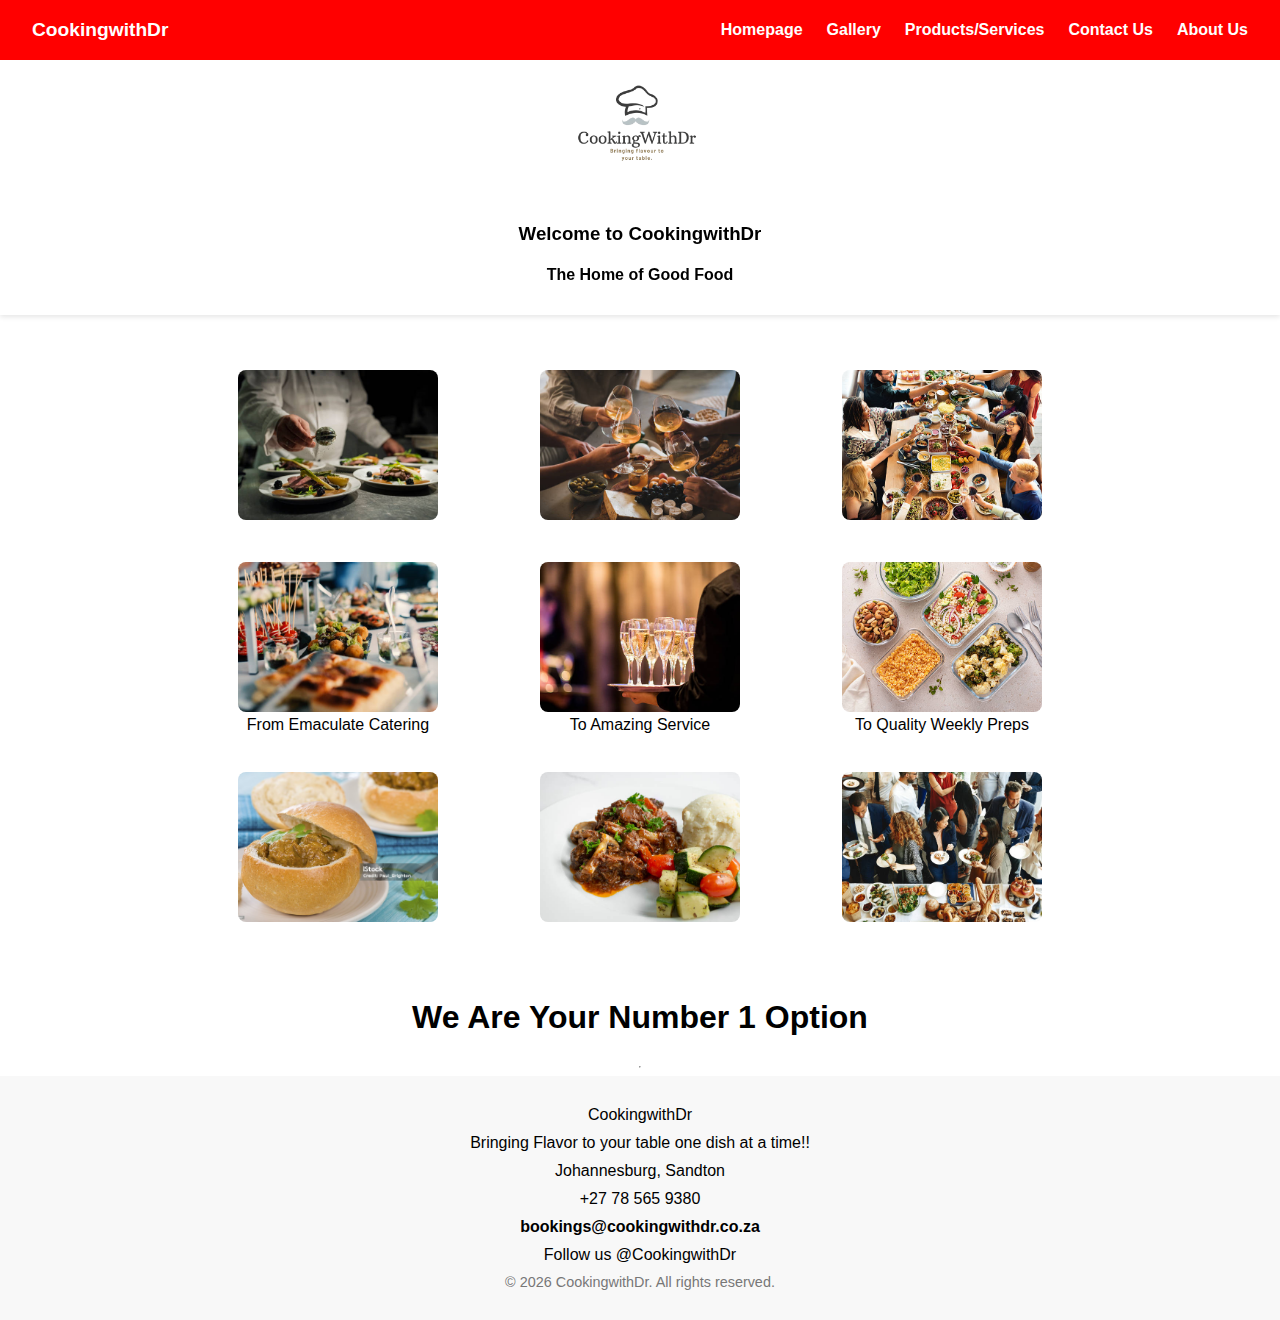
<file: index.html>
<!DOCTYPE html>
<html lang="en">

<head>
    <meta charset="UTF-8">
    <meta name="viewport" content="width=device-width, initial-scale=1.0">
    <title>CookingwithDr</title>
    <link rel="stylesheet" href="dineo.css">
</head>

<body class="main-body">
    <header class="main-header">
        <a href="Homepage.html"><img src="images/Chef_Hat_cooking_logo_template-removebg-preview.png" alt="Logo" width="150"></a>
        <h3>Welcome to CookingwithDr </h3>
          <h4>  The Home of Good Food</h4>
    </header>

    
    <nav class="navbar" style="background: red !important; display: flex !important; position: fixed !important; top: 0 !important; width: 100% !important; z-index: 999 !important; height: 60px !important;">
        <a href="index.html" class="logo">CookingwithDr</a>
    
        <button class="hamburger" id="hamburger">☰</button>
    
        <ul id="nav-menu" class="nav-menu">
            <li><a href="index.html">Homepage</a></li>
            <li><a href="Gallery.html">Gallery</a></li>
            <li><a href="Services.html">Products/Services</a></li>
            <li><a href="ContactUs.html">Contact Us</a></li>
            <li><a href="AboutUS.html">About Us</a></li>
        </ul>
    </nav>

    <hr>

   

    <div class="content-section">
        
        <table class="gallery-table">
            <tr>
                <td><img src="New folder/food pic 22.jpg" alt="High quality image"></td>
                <td><img src="New folder/food pic 17.jpg" alt="High quality image"></td>
                <td><img src="New folder/food pic 8.jpg" alt="High quality image"></td>
            </tr>
            <tr>
                <td>
                    <figure>
                        <img src="New folder/food pic 3.jpg" alt="High quality image">
                        <figcaption>From Emaculate Catering</figcaption>
                    </figure>
                </td>
                <td>
                    <figure>
                        <img src="New folder/food pic 7.jpg" alt="High quality image">
                        <figcaption>To Amazing Service</figcaption>
                    </figure>
                </td>
                <td>
                    <figure>
                    <img src="New folder/food pic 14.jpg" alt="High quality image">
                    <figcaption>To Quality Weekly Preps</figcaption>
                </figure>
                </td>
            </tr>
            <tr>
                <td><img src="New folder/food pic 15.jpg" alt="High quality image"></td>
                <td><img src="New folder/food pic 16.jpg" alt="High quality image"></td>
                <td><img src="New folder/food pic 2.jpg" alt="High quality image"></td>
            </tr>
        </table>
    </div>  

    <h1>We Are Your Number 1 Option</h1>

    <hr>

    
    <footer class="site-footer">
        <p>CookingwithDr</p>
        <p>Bringing Flavor to your table one dish at a time!!</p>
        <p>Johannesburg, Sandton</p>
        <p>+27 78 565 9380</p>
        <a href="mailto:bookings@cookingwithdr.co.za">bookings@cookingwithdr.co.za</a>
        <p>Follow us @CookingwithDr</p>
        <p>&copy; <span id="year"></span> CookingwithDr. All rights reserved.</p>
    </footer>
    <script src="dineo.js"></script></body>

</html>
</file>
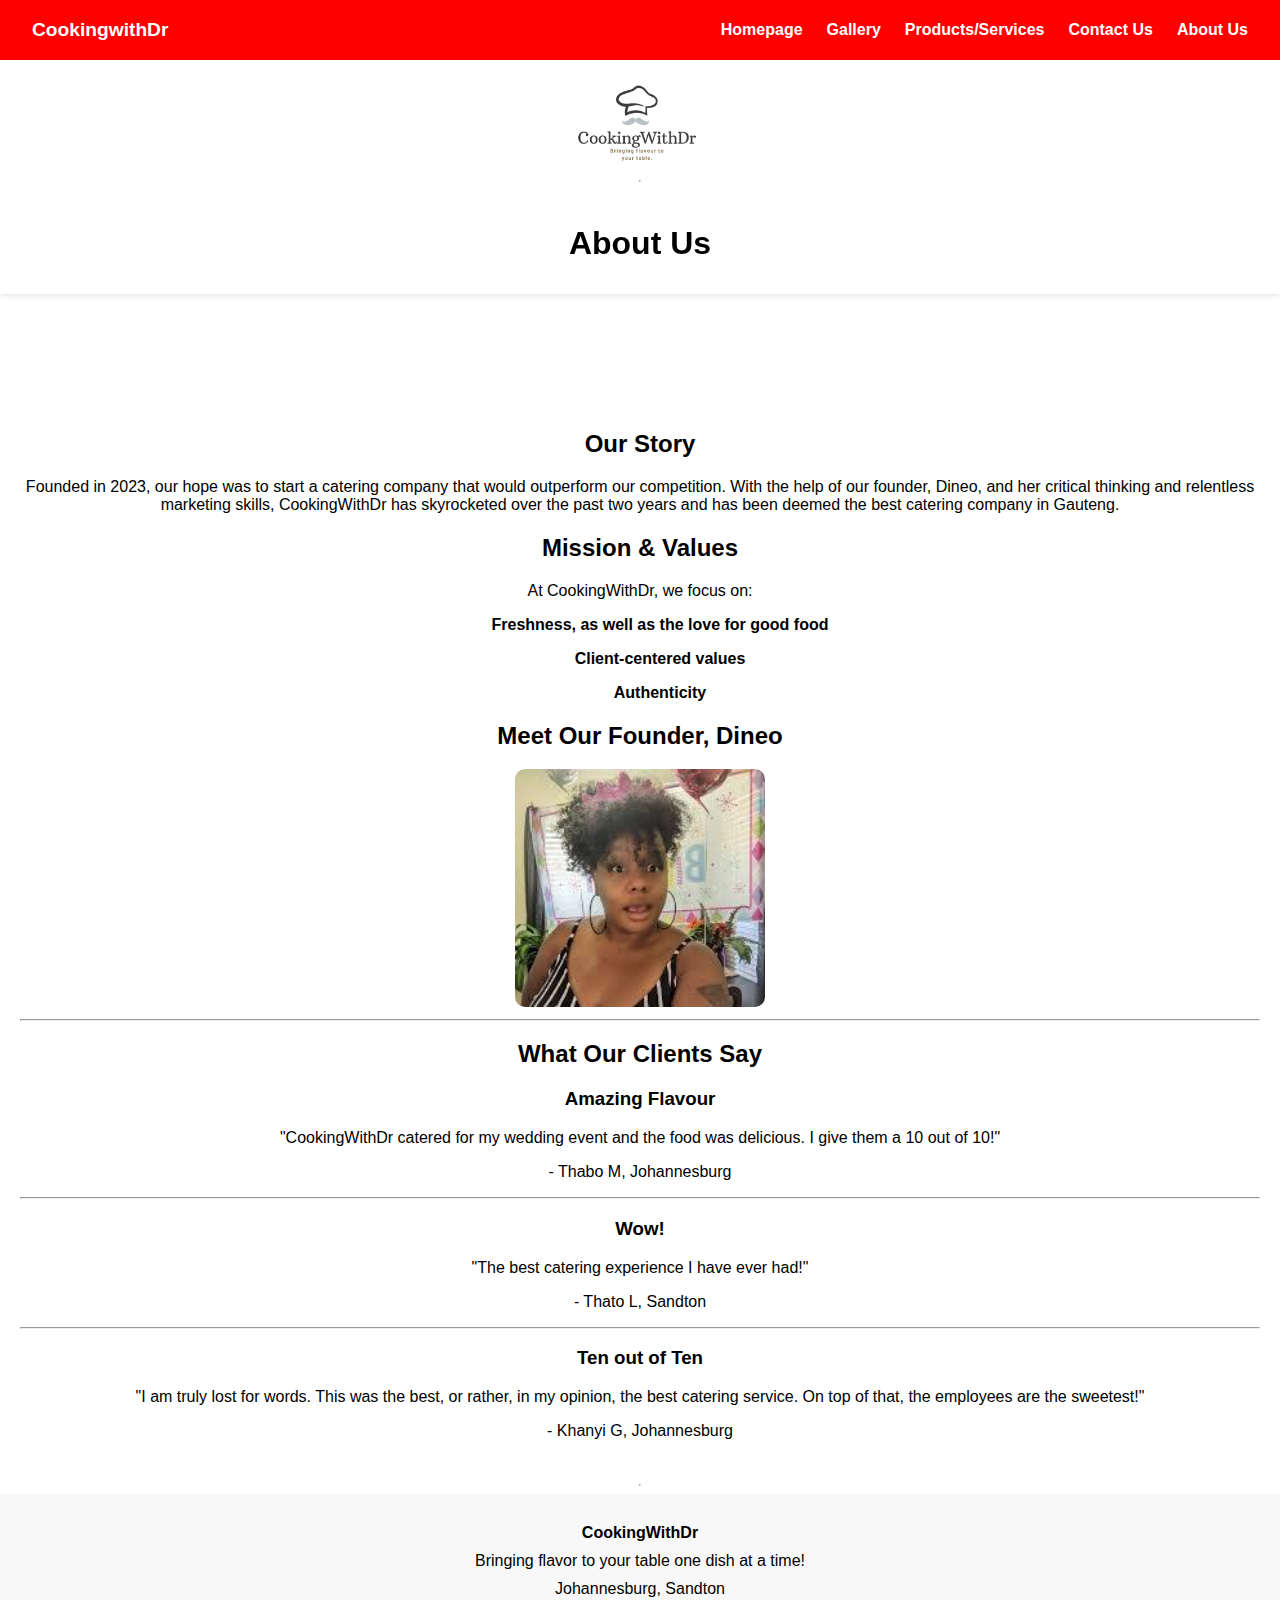
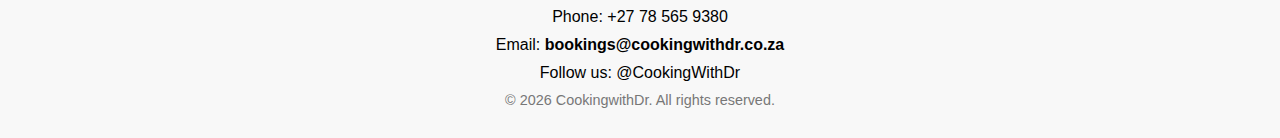
<file: AboutUS.html>
<!DOCTYPE html>
<html lang="en">

<head>
    <meta charset="UTF-8">
    <meta name="viewport" content="width=device-width, initial-scale=1.0">
    <title>CookingWithDr - About Us</title>
    <link rel="stylesheet" href="dineo.css">
</head>

<body class="main-body">

   
    <header class="main-header">
        <a href="Homepage.html">
            <img src="images/Chef_Hat_cooking_logo_template-removebg-preview.png" alt="CookingWithDr Logo" width="150">
        </a>
        <h1>About Us</h1>
    </header>
<br>
</br>
<br>
</br>
 
<nav class="navbar" style="background: red !important; display: flex !important; position: fixed !important; top: 0 !important; width: 100% !important; z-index: 999 !important; height: 60px !important;">
    <a href="AboutUS.html" class="logo">CookingwithDr</a>
   
        <button class="hamburger" id="hamburger">☰</button>

        <ul id="nav-menu" class="nav-menu">
        
            <li><a href="Homepage.html">Homepage</a></li>
            <li><a href="Gallery.html">Gallery</a></li>
            <li><a href="Services.html">Products/Services</a></li>
            <li><a href="ContactUs.html">Contact Us</a></li>
            <li><a href="AboutUS.html">About Us</a></li>
        </ul>
  
</nav>
    <hr>


    <div class="content-section">
        <section>
            <h2>Our Story</h2>
            <p>Founded in 2023, our hope was to start a catering company that would outperform our competition. With the help of our founder, Dineo, and her critical thinking and relentless marketing skills, CookingWithDr has skyrocketed over the past two years and has been deemed the best catering company in Gauteng.</p>
        </section>

        <section>
            <h2>Mission & Values</h2>
            <p>At CookingWithDr, we focus on:</p>
            <ul>
                <p><strong>Freshness, as well as the love for good food</strong></p>
                <p><strong>Client-centered values</strong></p>
                <p><strong>Authenticity</strong></p>
            </ul>
        </section>

        <section>
            <h2>Meet Our Founder, Dineo</h2>
            <img src="images/jbjhbhjjh.jpeg" alt="Dineo - Founder" class="founder-img" style="width: 250px; height: auto; border-radius: 10px;">
        </section>

        <hr>

        <section>
            <h2>What Our Clients Say</h2>
            <article>
                <h3>Amazing Flavour</h3>
                <p>"CookingWithDr catered for my wedding event and the food was delicious. I give them a 10 out of 10!"</p>
                <p>- Thabo M, Johannesburg</p>
            </article>

            <hr>

            <article>
                <h3>Wow!</h3>
                <p>"The best catering experience I have ever had!"</p>
                <p>- Thato L, Sandton</p>
            </article>

            <hr>

            <article>
                <h3>Ten out of Ten</h3>
                <p>"I am truly lost for words. This was the best, or rather, in my opinion, the best catering service. On top of that, the employees are the sweetest!"</p>
                <p>- Khanyi G, Johannesburg</p>
            </article>
        </section>
    </div>

    <hr>

  
    <footer class="site-footer">
        <p><strong>CookingWithDr</strong></p>
        <p>Bringing flavor to your table one dish at a time!</p>
        <p>Johannesburg, Sandton</p>
        <p>Phone: +27 78 565 9380</p>
        <p>Email: <a href="mailto:bookings@cookingwithdr.co.za">bookings@cookingwithdr.co.za</a></p>
        <p>Follow us: @CookingWithDr</p>
        <p>&copy; <span id="year"></span> CookingwithDr. All rights reserved.</p>
    </footer>

    <script src="dineo.js"></script></body>

</html>
</file>
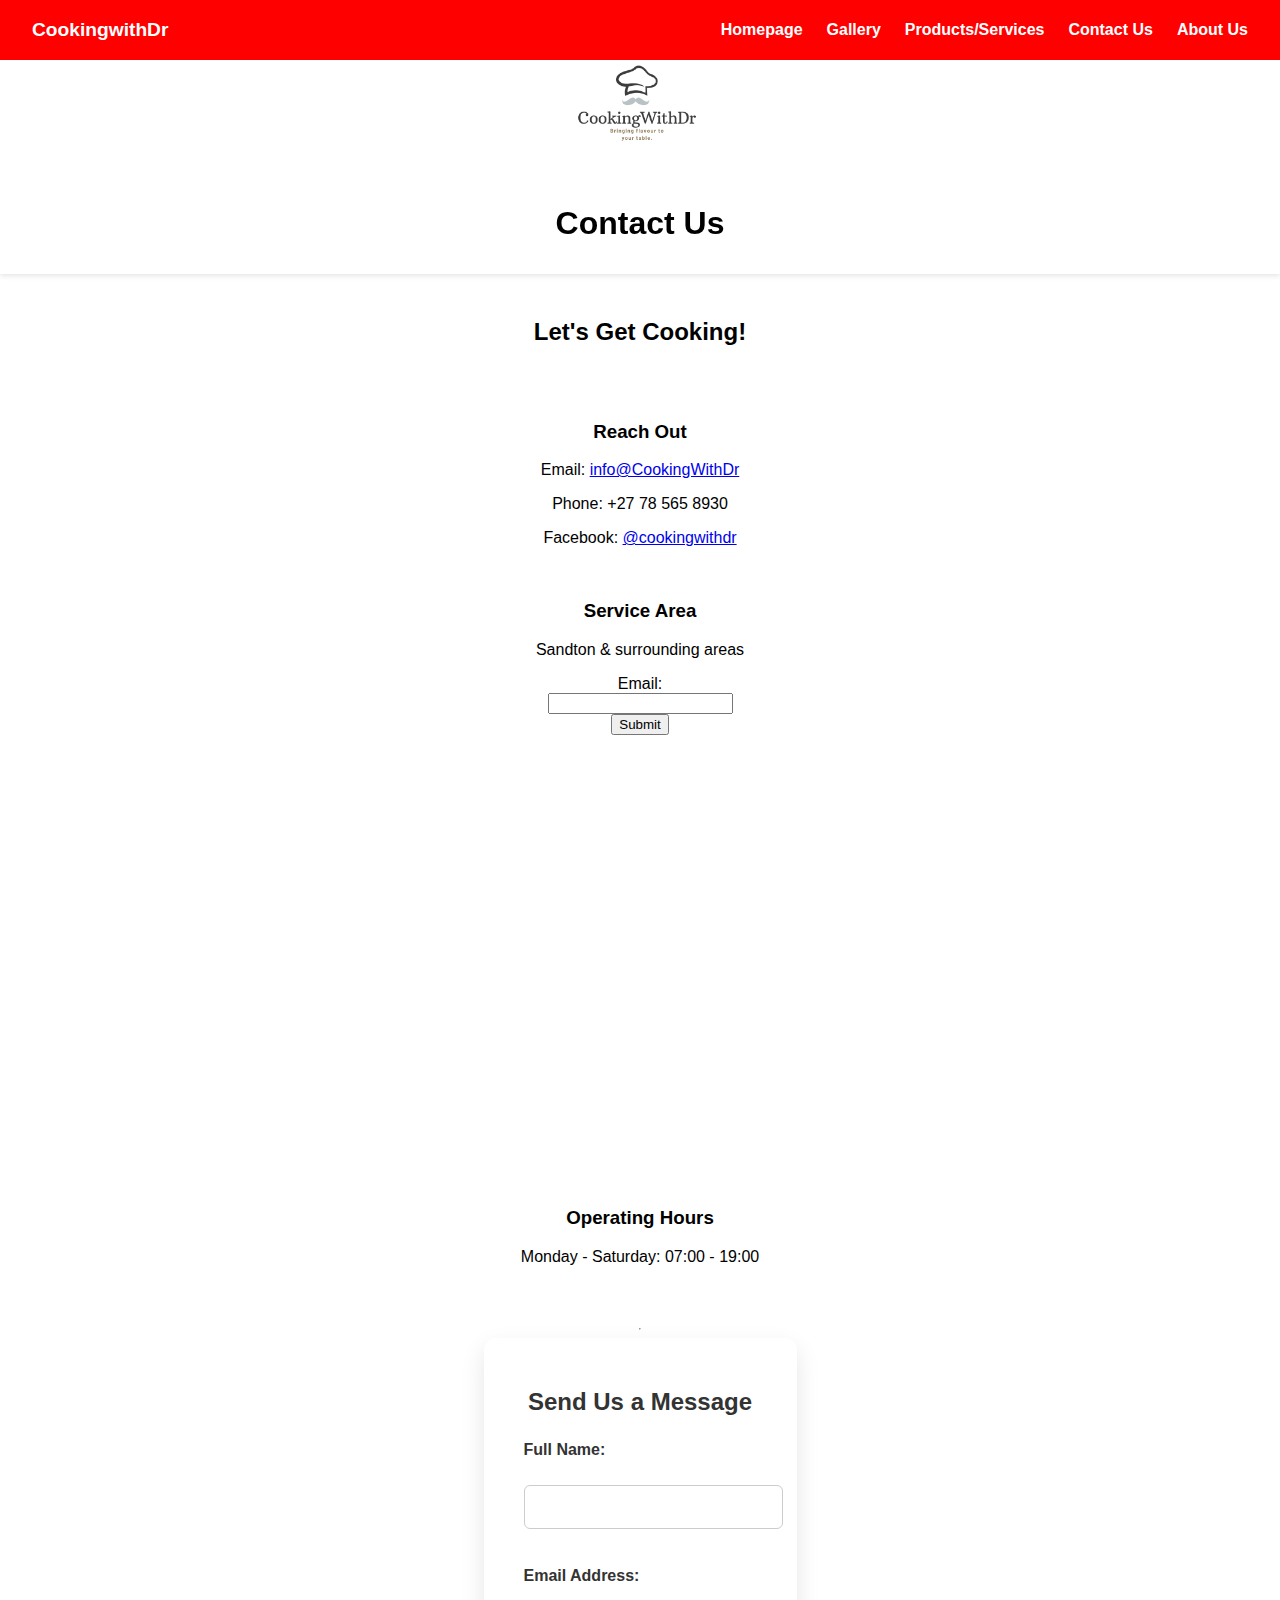
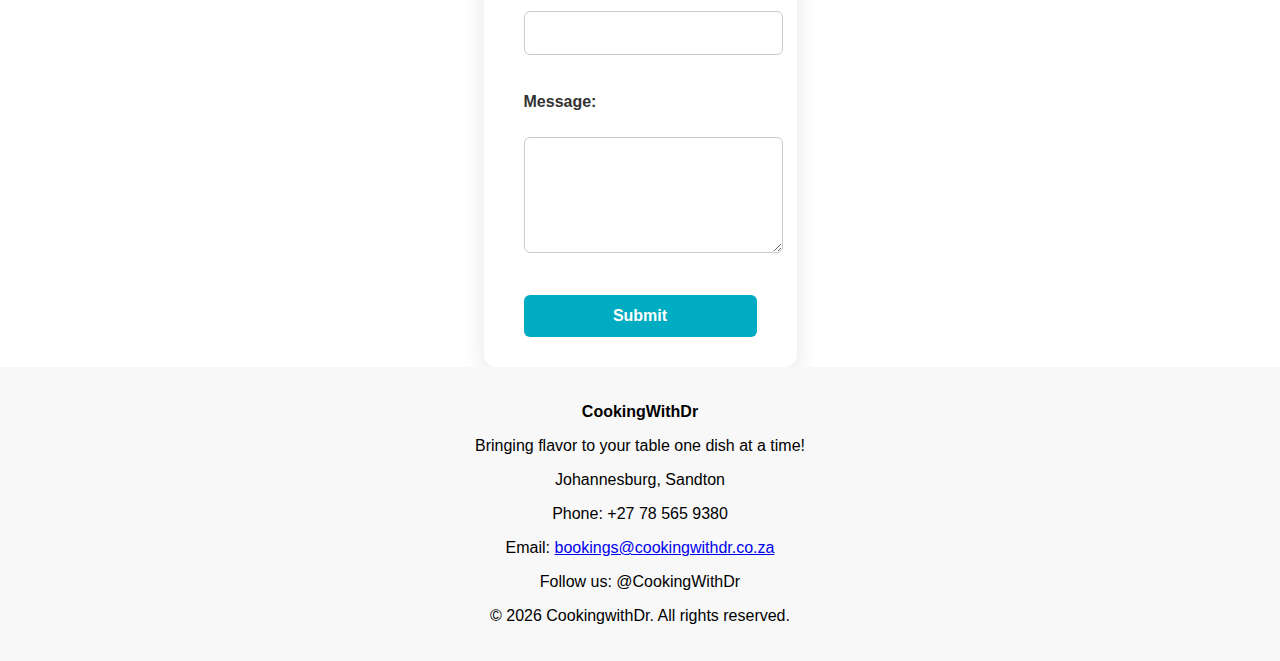
<file: ContactUs.html>
<!DOCTYPE html>
<html lang="en">

<head>
    <meta charset="UTF-8">
    <meta name="viewport" content="width=device-width, initial-scale=1.0">
    <title>CookingwithDr</title>
    <link rel="stylesheet" href="contactus.css">
</head>

<body class="main-body">

    
    <header class="main-header">
        <a href="Homepage.html">
            <img src="images/Chef_Hat_cooking_logo_template-removebg-preview.png" alt="Logo" width="150">
        </a>
        <h1>Contact Us</h1>
    </header>

  
    <nav class="navbar" style="background: red !important; display: flex !important; position: fixed !important; top: 0 !important; width: 100% !important; z-index: 999 !important; height: 60px !important;">
        <a href="ContactUs.html" class="logo">CookingwithDr</a>
       
            <button class="hamburger" id="hamburger">☰</button>
    
            <ul id="nav-menu" class="nav-menu">
            
                <li><a href="Homepage.html">Homepage</a></li>
                <li><a href="Gallery.html">Gallery</a></li>
                <li><a href="Services.html">Products/Services</a></li>
                <li><a href="ContactUs.html">Contact Us</a></li>
                <li><a href="AboutUS.html">About Us</a></li>
            </ul>
      
    </nav>

    <hr>

  
    <div class="content-section">
        <h2>Let's Get Cooking!</h2>

        <br>
    </br>
        <h3>Reach Out</h3>
        <p>Email: <a href="mailto:info@CookingWithDr">info@CookingWithDr</a></p>
        <p>Phone: +27 78 565 8930</p>
        <p>Facebook: <a href="https://www.facebook.com/cookingwithdr" target="_blank">@cookingwithdr</a></p>

        <br>

        <h3>Service Area</h3>
        <p>Sandton & surrounding areas</p>

        <form id="contact-form">
            <label for="email">Email:</label><br>
            <input type="email" id="email" name="email" required><br>
            <button type="submit">Submit</button>
        </form>

        <iframe src="https://www.google.com/maps/embed?pb=!1m18!1m12!1m3!1d114694.68665913996!2d28.0576379!3d-26.059426549999998!2m3!1f0!2f0!3f0!3m2!1i1024!2i768!4f13.1!3m3!1m2!1s0x1e957398cbf40517%3A0xdf8bd21bf1eb74c!2sSandton!5e0!3m2!1sen!2sza!4v1744483699010!5m2!1sen!2sza"
            width="600" height="450" style="border:0;" allowfullscreen="" loading="lazy"
            referrerpolicy="no-referrer-when-downgrade"></iframe>

        <br>

        <h3>Operating Hours</h3>
        <p>Monday - Saturday: 07:00 - 19:00</p>

        <br>

        
    </div>

    <hr>

     <main>
        <section class="contact-section">
            <h2>Send Us a Message</h2>
            <form id="contact-form">
                <label for="name">Full Name:</label><br />
                <input type="text" id="name" name="name" required /><br /><br />

                <label for="email">Email Address:</label><br />
                <input type="email" id="email" name="email" required /><br /><br />

                <label for="message">Message:</label><br />
                <textarea id="message" name="message" rows="5" required></textarea><br /><br />

                <button type="submit">Submit</button>
            </form>
        </section>
    </main>
    
    <footer class="site-footer">
        <p><strong>CookingWithDr</strong></p>
        <p>Bringing flavor to your table one dish at a time!</p>
        <p>Johannesburg, Sandton</p>
        <p>Phone: +27 78 565 9380</p>
        <p>Email: <a href="mailto:bookings@cookingwithdr.co.za">bookings@cookingwithdr.co.za</a></p>
        <p>Follow us: @CookingWithDr</p>
        <p>&copy; <span id="year"></span> CookingwithDr. All rights reserved.</p>
    </footer>

    <script src="dineo.js"></script></body>

</html>
</file>
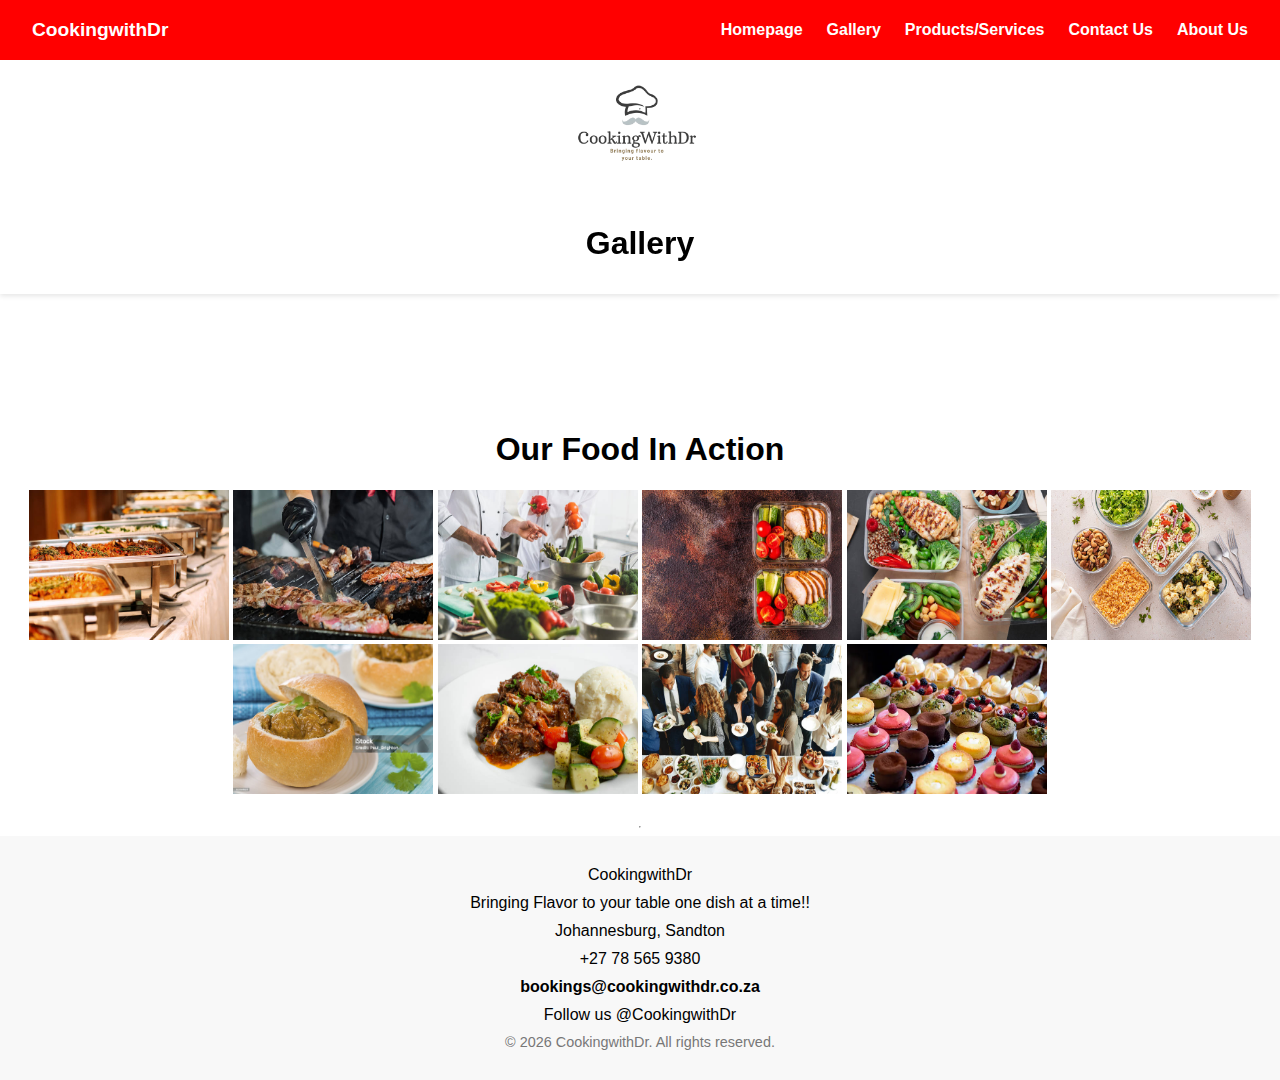
<file: Gallery.html>
<!DOCTYPE html>
<html lang="en">

<head>
    <meta charset="UTF-8">
    <meta name="viewport" content="width=device-width, initial-scale=1.0">
    <title>CookingwithDr</title>
    <link rel="stylesheet" href="dineo.css">
</head>

<body class="main-body">
   
    <header class="main-header">
        <a href="Gallery.html"><img src="images/Chef_Hat_cooking_logo_template-removebg-preview.png" alt="Logo" width="150"></a>
        <h1>Gallery</h1>
    </header>


    <nav class="navbar" style="background: red !important; display: flex !important; position: fixed !important; top: 0 !important; width: 100% !important; z-index: 999 !important; height: 60px !important;">
        <a href="Homepage.html" class="logo">CookingwithDr</a>
       
            <button class="hamburger" id="hamburger">☰</button>
    
            <ul id="nav-menu" class="nav-menu">
            
                <li><a href="Homepage.html">Homepage</a></li>
                <li><a href="Gallery.html">Gallery</a></li>
                <li><a href="Services.html">Products/Services</a></li>
                <li><a href="ContactUs.html">Contact Us</a></li>
                <li><a href="AboutUS.html">About Us</a></li>
            </ul>
      
    </nav>

    <hr>

    <br>
</br> <br>
</br>
    <div class="content-section">
        <h1>Our Food In Action</h1>


        <div class="gallery">
            <img src="New folder/food pic 1.jpg" alt="High quality image" width="200" height="150">
            <img src="New folder/food pic 10.jpg" alt="High quality image" width="200" height="150">
            <img src="New folder/food pic 11.jpg" alt="High quality image" width="200" height="150">
            <img src="New folder/food pic 12.jpg" alt="High quality image" width="200" height="150">
            <img src="New folder/food pic 13.jpg" alt="High quality image" width="200" height="150">
            <img src="New folder/food pic 14.jpg" alt="High quality image" width="200" height="150">
            <img src="New folder/food pic 15.jpg" alt="High quality image" width="200" height="150">
            <img src="New folder/food pic 16.jpg" alt="High quality image" width="200" height="150">
            <img src="New folder/food pic 2.jpg" alt="High quality image" width="200" height="150">
            
            <img src="New folder/food pic 9.webp" alt="High quality image" width="200" height="150">
        </div>
    </div>

    <hr>

  
    <footer class="site-footer">
        <p>CookingwithDr</p>
        <p>Bringing Flavor to your table one dish at a time!!</p>
        <p>Johannesburg, Sandton</p>
        <p>+27 78 565 9380</p>
        <a href="mailto:bookings@cookingwithdr.co.za">bookings@cookingwithdr.co.za</a>

        <p>Follow us @CookingwithDr</p>
       <p>&copy; <span id="year"></span> CookingwithDr. All rights reserved.</p>
    </footer>
    <script src="dineo.js"></script>
    <div id="imageModal" class="modal">
        <span class="close">&times;</span>
        <img class="modal-content" id="modalImage">
    </div></body>

</html>
</file>
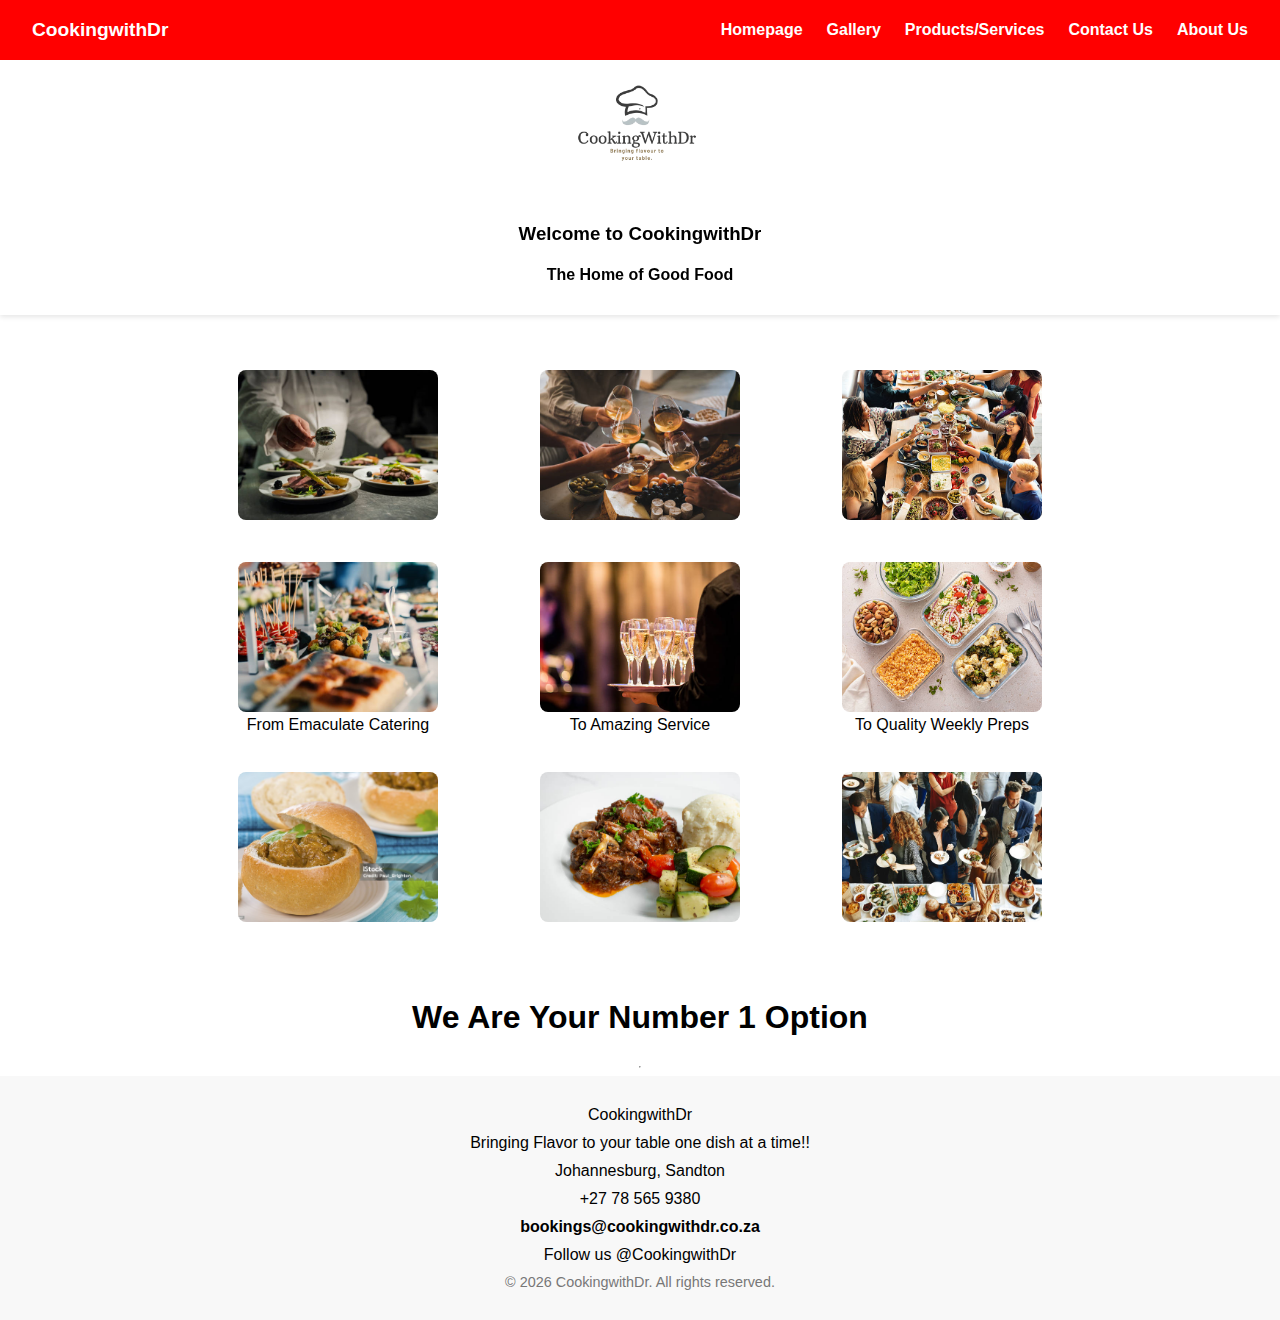
<file: Homepage.html>
<!DOCTYPE html>
<html lang="en">

<head>
    <meta charset="UTF-8">
    <meta name="viewport" content="width=device-width, initial-scale=1.0">
    <title>CookingwithDr</title>
    <link rel="stylesheet" href="dineo.css">
</head>

<body class="main-body">
    <header class="main-header">
        <a href="Homepage.html"><img src="images/Chef_Hat_cooking_logo_template-removebg-preview.png" alt="Logo" width="150"></a>
        <h3>Welcome to CookingwithDr </h3>
          <h4>  The Home of Good Food</h4>
    </header>

    
    <nav class="navbar" style="background: red !important; display: flex !important; position: fixed !important; top: 0 !important; width: 100% !important; z-index: 999 !important; height: 60px !important;">
        <a href="Homepage.html" class="logo">CookingwithDr</a>
    
        <button class="hamburger" id="hamburger">☰</button>
    
        <ul id="nav-menu" class="nav-menu">
            <li><a href="Homepage.html">Homepage</a></li>
            <li><a href="Gallery.html">Gallery</a></li>
            <li><a href="Services.html">Products/Services</a></li>
            <li><a href="ContactUs.html">Contact Us</a></li>
            <li><a href="AboutUS.html">About Us</a></li>
        </ul>
    </nav>

    <hr>

   

    <div class="content-section">
        
        <table class="gallery-table">
            <tr>
                <td><img src="New folder/food pic 22.jpg" alt="High quality image"></td>
                <td><img src="New folder/food pic 17.jpg" alt="High quality image"></td>
                <td><img src="New folder/food pic 8.jpg" alt="High quality image"></td>
            </tr>
            <tr>
                <td>
                    <figure>
                        <img src="New folder/food pic 3.jpg" alt="High quality image">
                        <figcaption>From Emaculate Catering</figcaption>
                    </figure>
                </td>
                <td>
                    <figure>
                        <img src="New folder/food pic 7.jpg" alt="High quality image">
                        <figcaption>To Amazing Service</figcaption>
                    </figure>
                </td>
                <td>
                    <figure>
                    <img src="New folder/food pic 14.jpg" alt="High quality image">
                    <figcaption>To Quality Weekly Preps</figcaption>
                </figure>
                </td>
            </tr>
            <tr>
                <td><img src="New folder/food pic 15.jpg" alt="High quality image"></td>
                <td><img src="New folder/food pic 16.jpg" alt="High quality image"></td>
                <td><img src="New folder/food pic 2.jpg" alt="High quality image"></td>
            </tr>
        </table>
    </div>  

    <h1>We Are Your Number 1 Option</h1>

    <hr>

    
    <footer class="site-footer">
        <p>CookingwithDr</p>
        <p>Bringing Flavor to your table one dish at a time!!</p>
        <p>Johannesburg, Sandton</p>
        <p>+27 78 565 9380</p>
        <a href="mailto:bookings@cookingwithdr.co.za">bookings@cookingwithdr.co.za</a>
        <p>Follow us @CookingwithDr</p>
        <p>&copy; <span id="year"></span> CookingwithDr. All rights reserved.</p>
    </footer>
    <script src="dineo.js"></script></body>

</html>
</file>
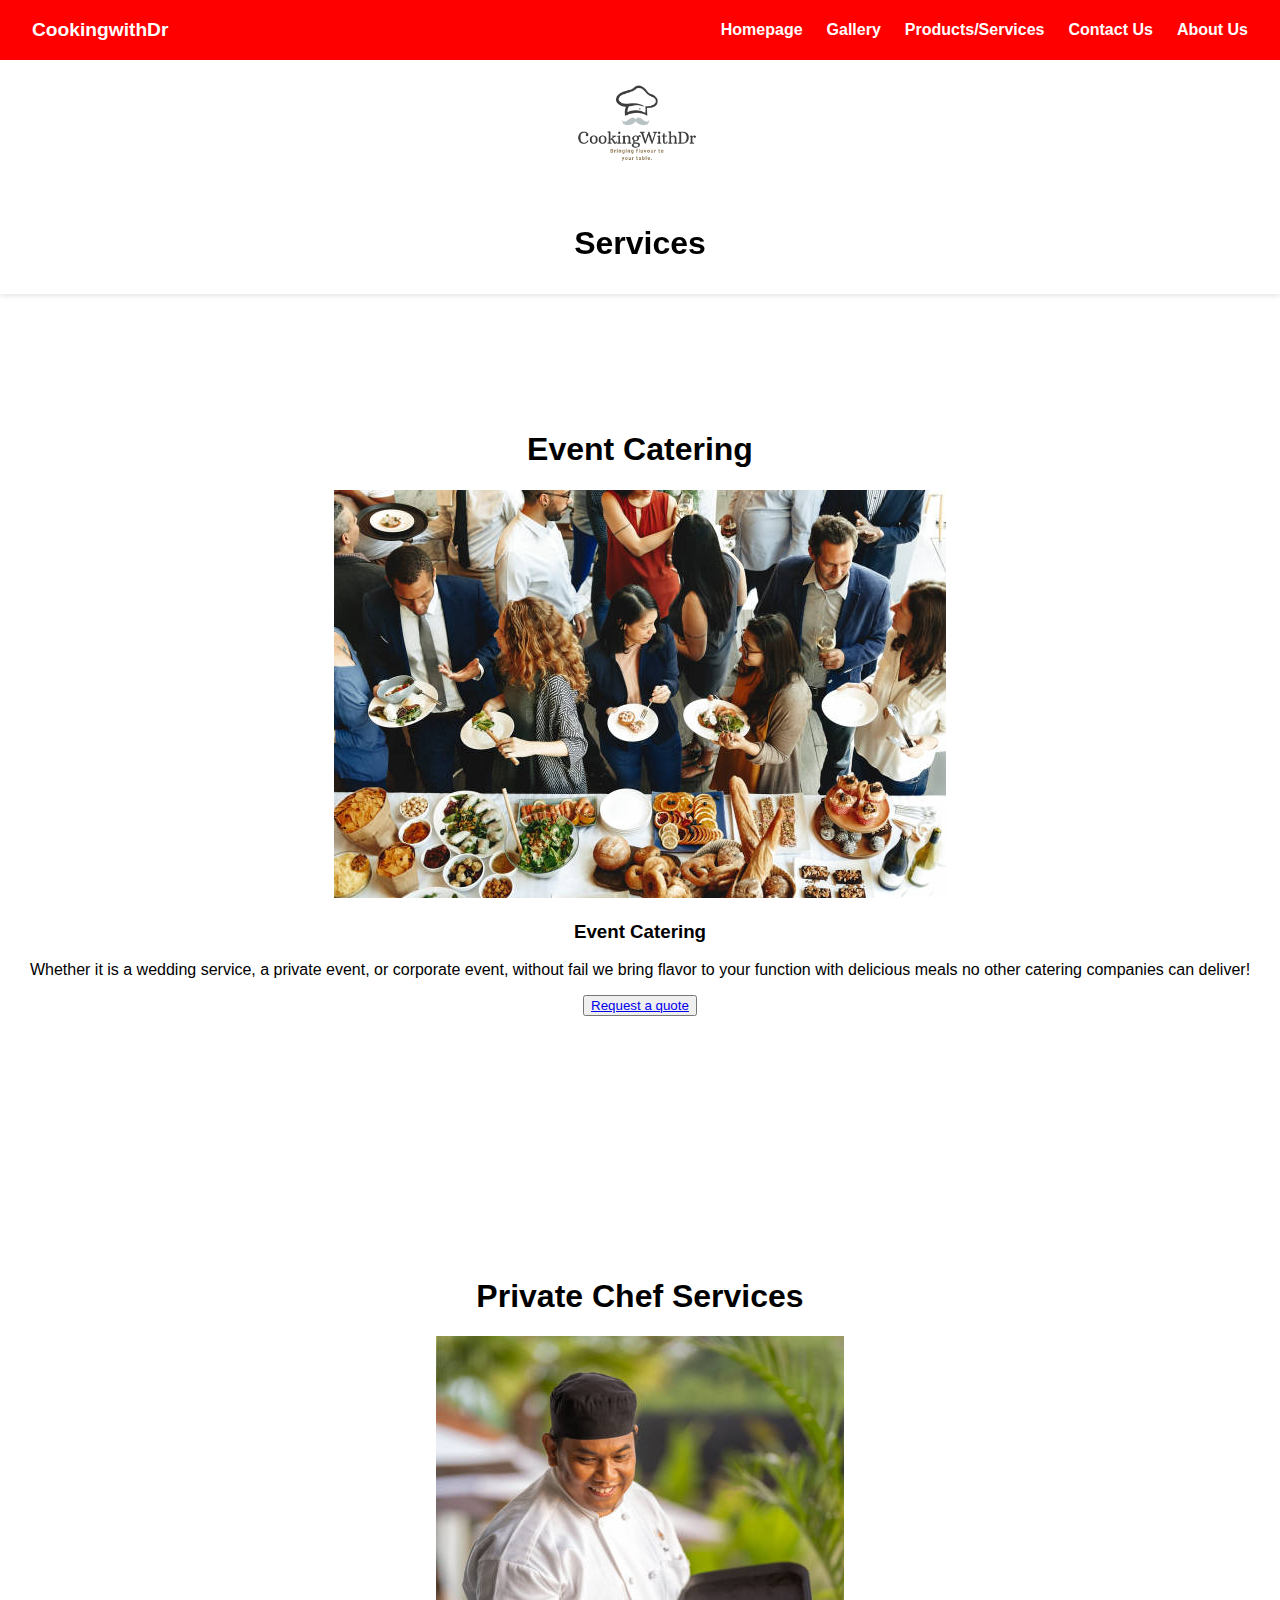
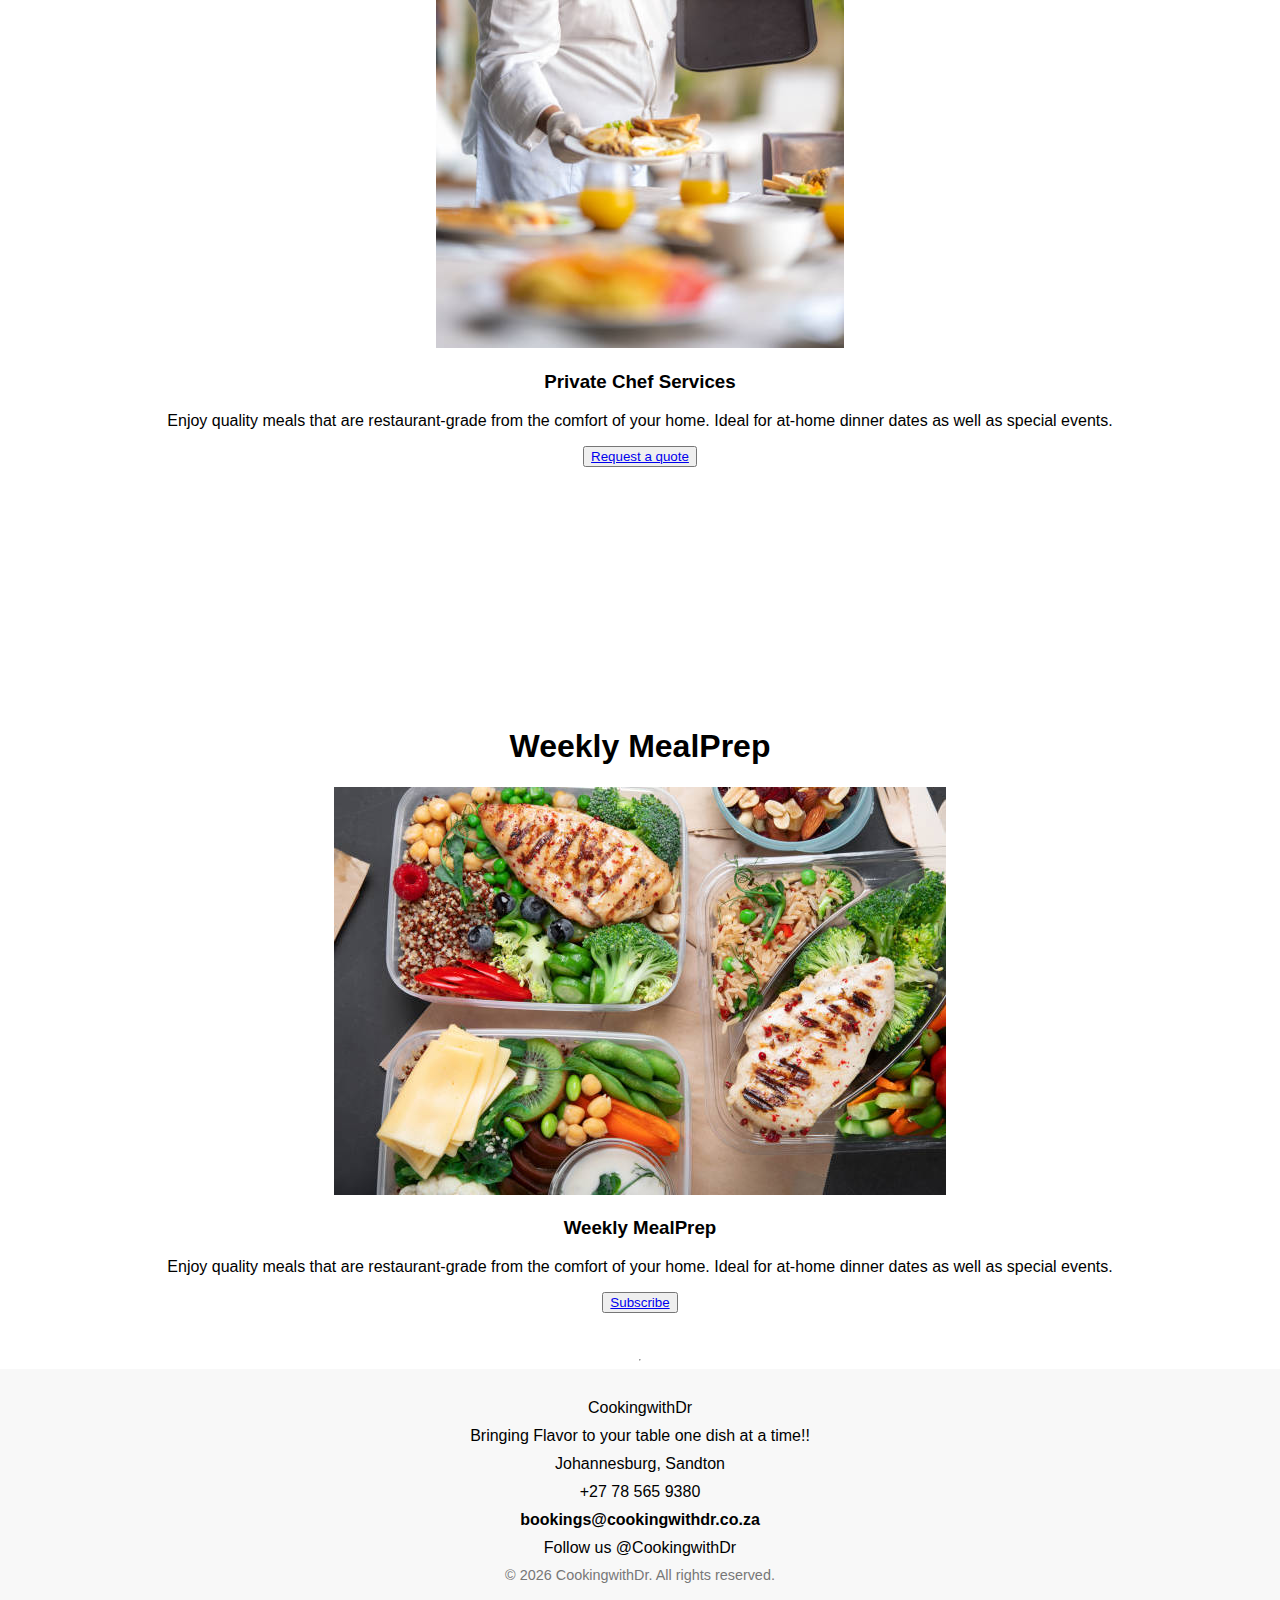
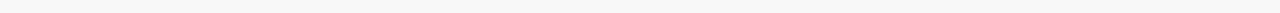
<file: Services.html>
<!DOCTYPE html>
<html lang="en">

<head>
    <meta charset="UTF-8">
    <meta name="viewport" content="width=device-width, initial-scale=1.0">
    <title>CookingwithDr</title>
    <link rel="stylesheet" href="dineo.css">
</head>

<body class="main-body">

    <header class="main-header">
        <a href="Services.html"><img src="images/Chef_Hat_cooking_logo_template-removebg-preview.png" alt="Logo" width="150"></a>
        <h1>Services</h1>
        
    </header>

   
    <nav class="navbar" style="background: red !important; display: flex !important; position: fixed !important; top: 0 !important; width: 100% !important; z-index: 999 !important; height: 60px !important;">
        <a href="Homepage.html" class="logo">CookingwithDr</a>
       
            <button class="hamburger" id="hamburger">☰</button>
    
            <ul id="nav-menu" class="nav-menu">
            
                <li><a href="Homepage.html">Homepage</a></li>
                <li><a href="Gallery.html">Gallery</a></li>
                <li><a href="Services.html">Products/Services</a></li>
                <li><a href="ContactUs.html">Contact Us</a></li>
                <li><a href="AboutUS.html">About Us</a></li>
            </ul>
      
    </nav>
    
    <hr>

    <br>
</br>
<br>
</br>
    <div class="content-section">
        <h1>Event Catering</h1>
        <img src="New folder/food pic 2.jpg" alt="Event Catering image" class="service-img">
        <h3>Event Catering</h3>
        <p>Whether it is a wedding service, a private event, or corporate event, without fail we bring flavor to your function with delicious meals no other catering companies can deliver!</p>
        <button class="service-btn"><a href="ContactUs.html">Request a quote</a></button>
    </div>

    <div class="content-section">
        <h1>Private Chef Services</h1>
        <img src="New folder/food pic 21.jpg" alt="Private chef picture" class="service-img">
        <h3>Private Chef Services</h3>
        <p>Enjoy quality meals that are restaurant-grade from the comfort of your home. Ideal for at-home dinner dates as well as special events.</p>
        <button class="service-btn"><a href="ContactUs.html">Request a quote</a></button>
    </div>

    <div class="content-section">
        <h1>Weekly MealPrep</h1>
        <img src="New folder/food pic 13.jpg" alt="MealPrep picture" class="service-img">
        <h3>Weekly MealPrep</h3>
        <p>Enjoy quality meals that are restaurant-grade from the comfort of your home. Ideal for at-home dinner dates as well as special events.</p>
        <button class="service-btn"><a href="ContactUs.html">Subscribe</a></button>
    </div>

    <br>
    <hr>

 
    <footer class="site-footer">
        <p>CookingwithDr</p>
        <p>Bringing Flavor to your table one dish at a time!!</p>
        <p>Johannesburg, Sandton</p>
        <p>+27 78 565 9380</p>
        <a href="mailto:bookings@cookingwithdr.co.za">bookings@cookingwithdr.co.za</a>

        <p>Follow us @CookingwithDr</p>
        <p>&copy; <span id="year"></span> CookingwithDr. All rights reserved.</p>
    </footer>
    <script src="dineo.js"></script></body>

</html>
</file>
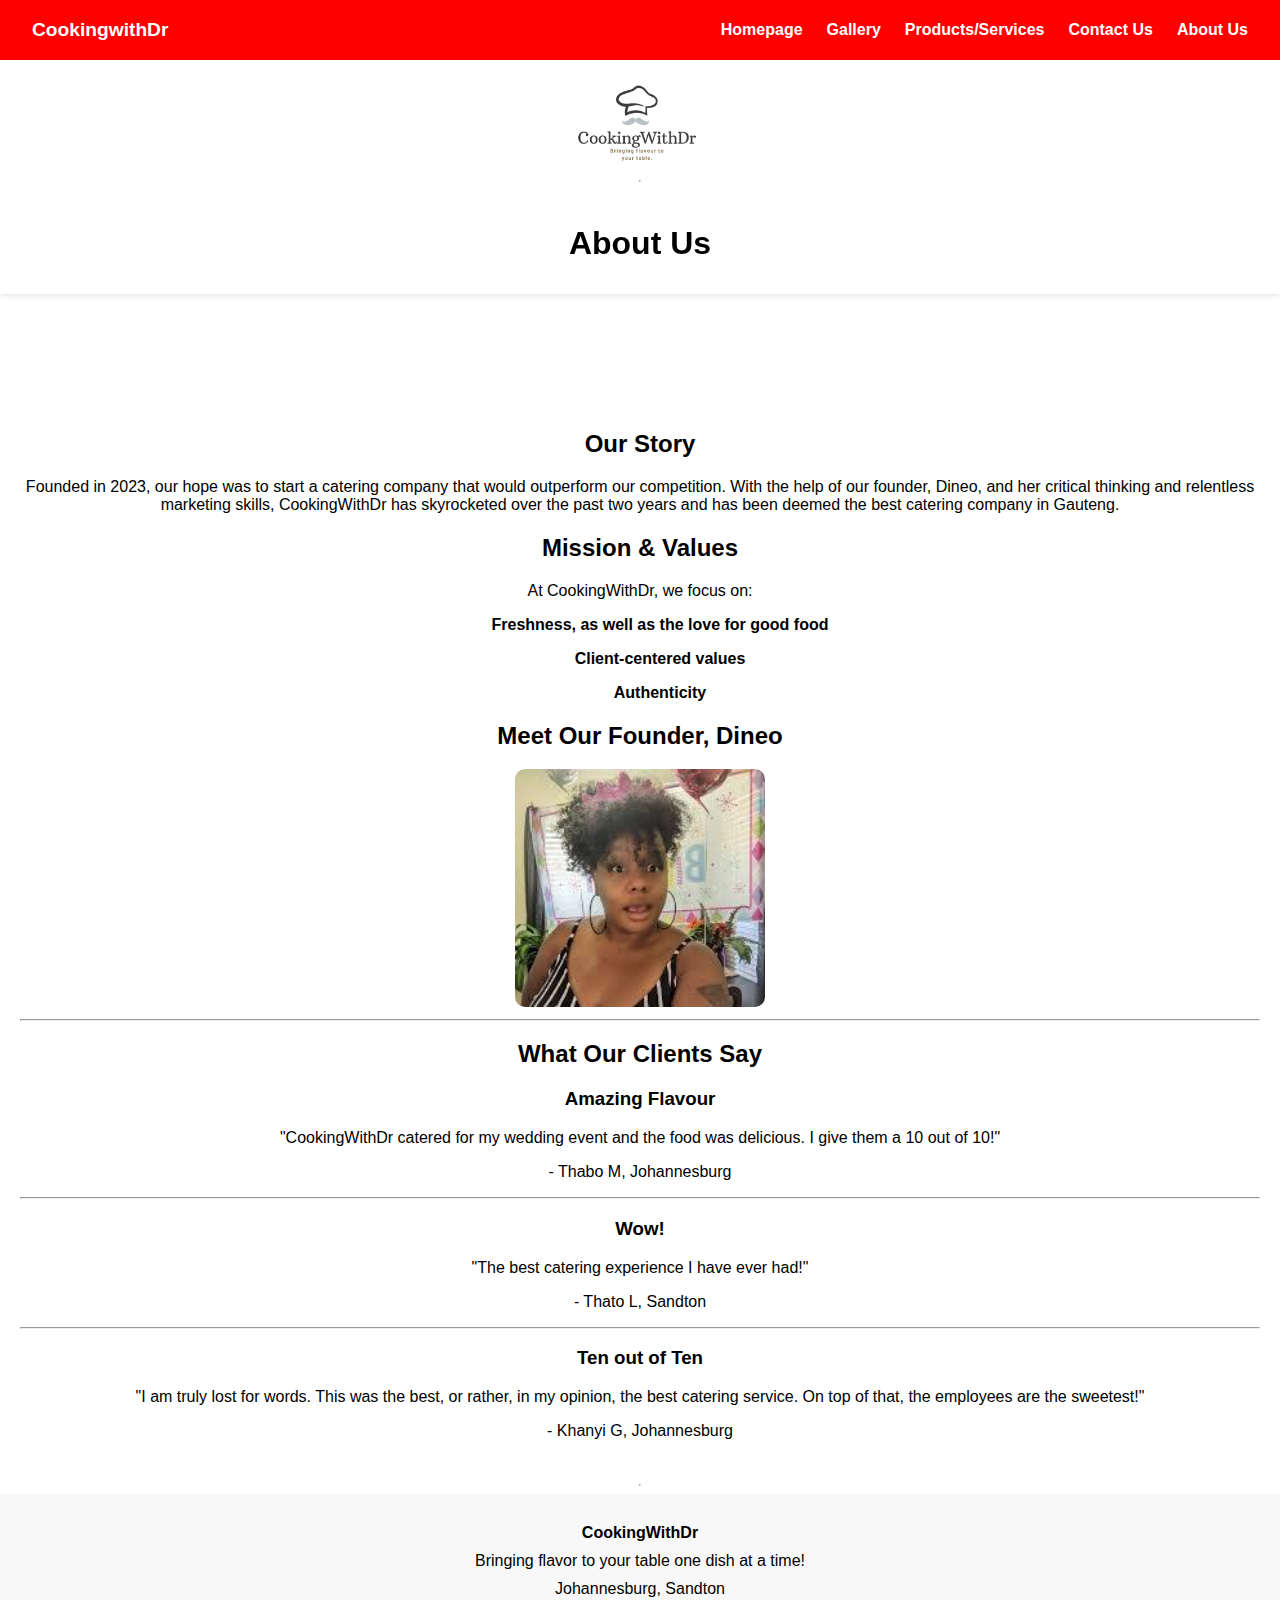
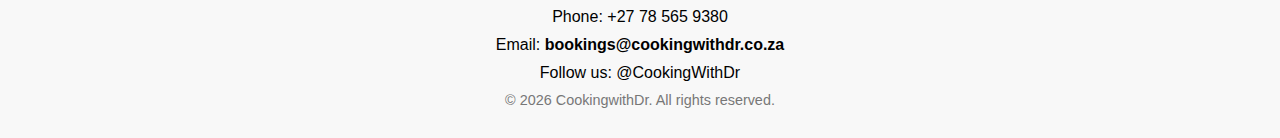
<file: Dineo assignment/AboutUS.html>
<!DOCTYPE html>
<html lang="en">

<head>
    <meta charset="UTF-8">
    <meta name="viewport" content="width=device-width, initial-scale=1.0">
    <title>CookingWithDr - About Us</title>
    <link rel="stylesheet" href="dineo.css">
</head>

<body class="main-body">

   
    <header class="main-header">
        <a href="Homepage.html">
            <img src="images/Chef_Hat_cooking_logo_template-removebg-preview.png" alt="CookingWithDr Logo" width="150">
        </a>
        <h1>About Us</h1>
    </header>
<br>
</br>
<br>
</br>
 
<nav class="navbar" style="background: red !important; display: flex !important; position: fixed !important; top: 0 !important; width: 100% !important; z-index: 999 !important; height: 60px !important;">
    <a href="AboutUS.html" class="logo">CookingwithDr</a>
   
        <button class="hamburger" id="hamburger">☰</button>

        <ul id="nav-menu" class="nav-menu">
        
            <li><a href="index.html">Homepage</a></li>
            <li><a href="Gallery.html">Gallery</a></li>
            <li><a href="Services.html">Products/Services</a></li>
            <li><a href="ContactUs.html">Contact Us</a></li>
            <li><a href="AboutUS.html">About Us</a></li>
        </ul>
  
</nav>
    <hr>


    <div class="content-section">
        <section>
            <h2>Our Story</h2>
            <p>Founded in 2023, our hope was to start a catering company that would outperform our competition. With the help of our founder, Dineo, and her critical thinking and relentless marketing skills, CookingWithDr has skyrocketed over the past two years and has been deemed the best catering company in Gauteng.</p>
        </section>

        <section>
            <h2>Mission & Values</h2>
            <p>At CookingWithDr, we focus on:</p>
            <ul>
                <p><strong>Freshness, as well as the love for good food</strong></p>
                <p><strong>Client-centered values</strong></p>
                <p><strong>Authenticity</strong></p>
            </ul>
        </section>

        <section>
            <h2>Meet Our Founder, Dineo</h2>
            <img src="images/jbjhbhjjh.jpeg" alt="Dineo - Founder" class="founder-img" style="width: 250px; height: auto; border-radius: 10px;">
        </section>

        <hr>

        <section>
            <h2>What Our Clients Say</h2>
            <article>
                <h3>Amazing Flavour</h3>
                <p>"CookingWithDr catered for my wedding event and the food was delicious. I give them a 10 out of 10!"</p>
                <p>- Thabo M, Johannesburg</p>
            </article>

            <hr>

            <article>
                <h3>Wow!</h3>
                <p>"The best catering experience I have ever had!"</p>
                <p>- Thato L, Sandton</p>
            </article>

            <hr>

            <article>
                <h3>Ten out of Ten</h3>
                <p>"I am truly lost for words. This was the best, or rather, in my opinion, the best catering service. On top of that, the employees are the sweetest!"</p>
                <p>- Khanyi G, Johannesburg</p>
            </article>
        </section>
    </div>

    <hr>

  
    <footer class="site-footer">
        <p><strong>CookingWithDr</strong></p>
        <p>Bringing flavor to your table one dish at a time!</p>
        <p>Johannesburg, Sandton</p>
        <p>Phone: +27 78 565 9380</p>
        <p>Email: <a href="mailto:bookings@cookingwithdr.co.za">bookings@cookingwithdr.co.za</a></p>
        <p>Follow us: @CookingWithDr</p>
        <p>&copy; <span id="year"></span> CookingwithDr. All rights reserved.</p>
    </footer>

    <script src="dineo.js"></script></body>

</html>
</file>
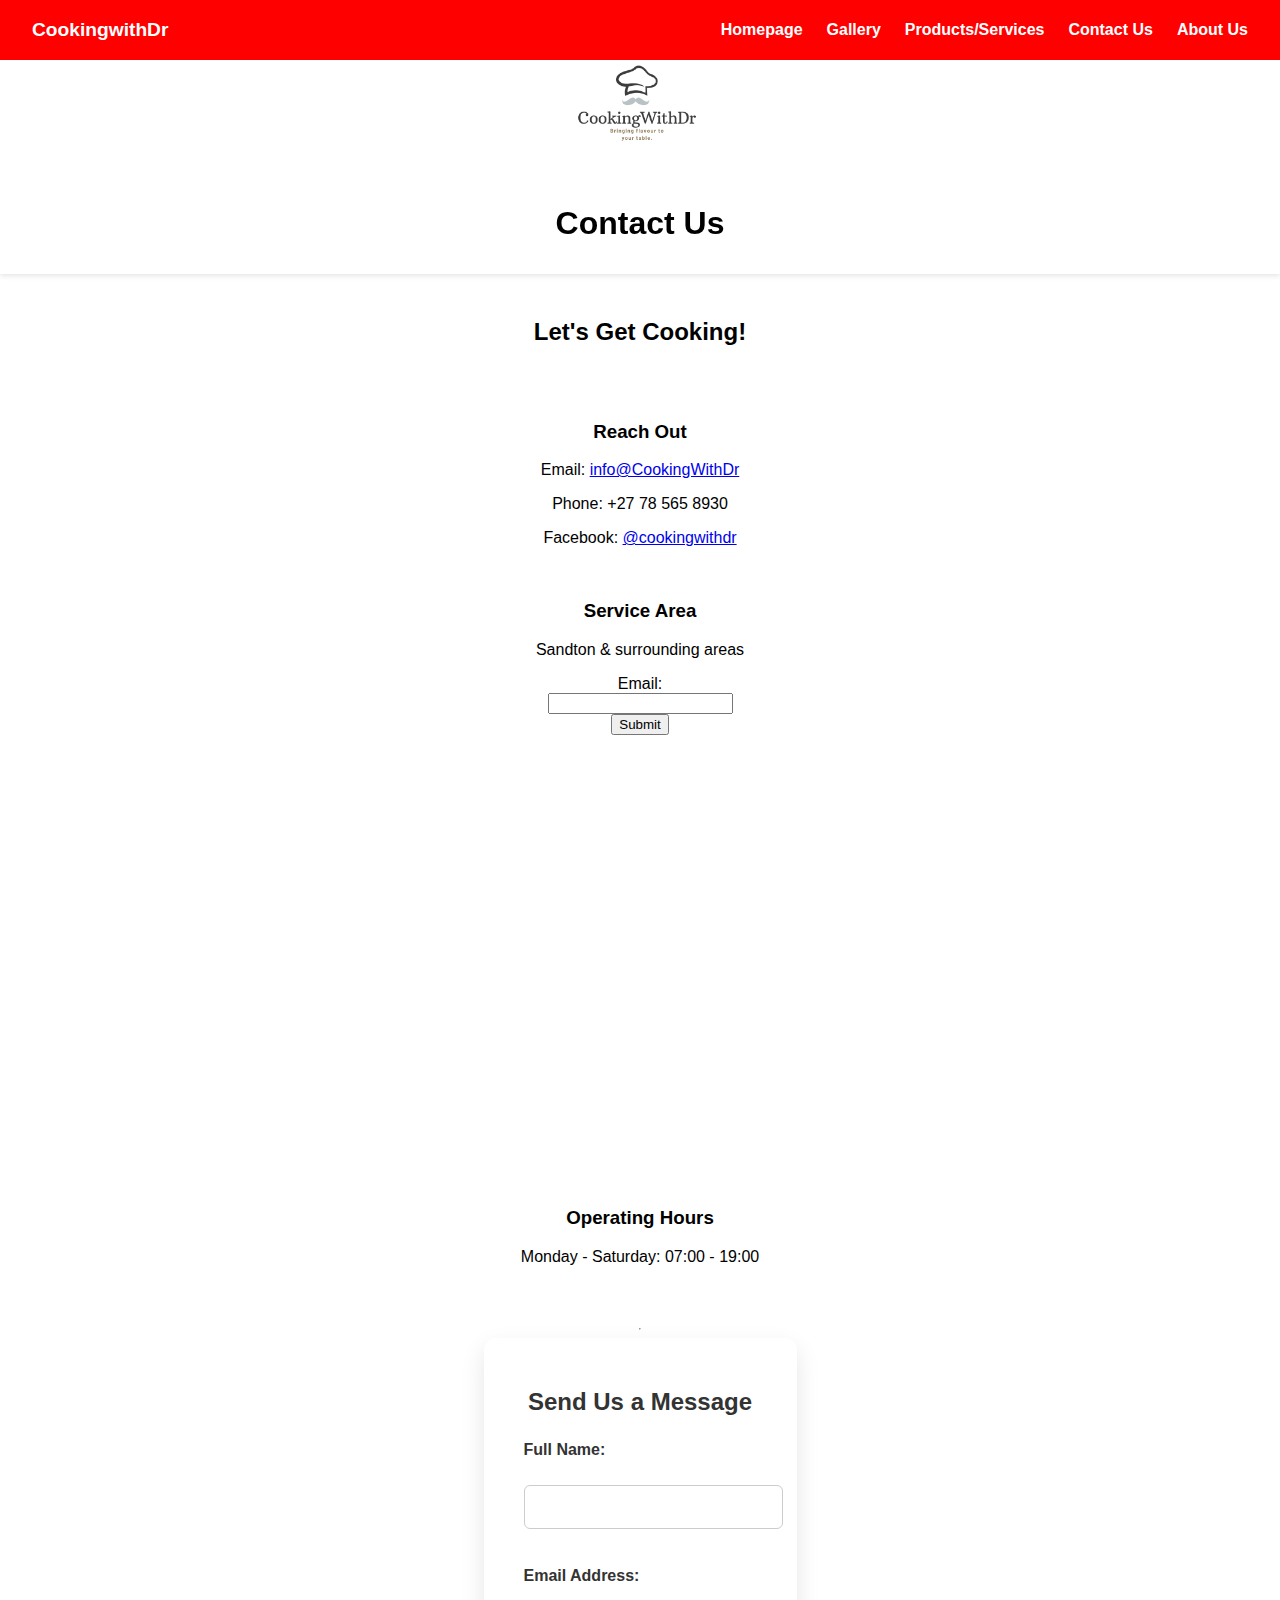
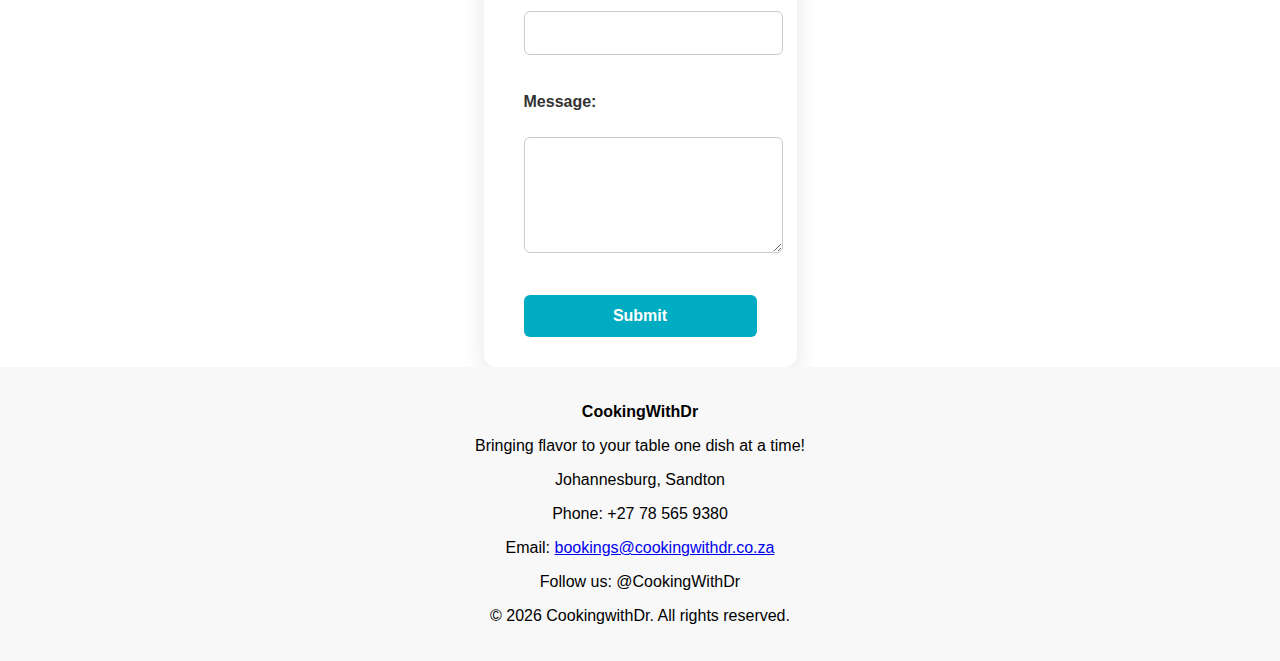
<file: Dineo assignment/ContactUs.html>
<!DOCTYPE html>
<html lang="en">

<head>
    <meta charset="UTF-8">
    <meta name="viewport" content="width=device-width, initial-scale=1.0">
    <title>CookingwithDr</title>
    <link rel="stylesheet" href="contactus.css">
</head>

<body class="main-body">

    
    <header class="main-header">
        <a href="Homepage.html">
            <img src="images/Chef_Hat_cooking_logo_template-removebg-preview.png" alt="Logo" width="150">
        </a>
        <h1>Contact Us</h1>
    </header>

  
    <nav class="navbar" style="background: red !important; display: flex !important; position: fixed !important; top: 0 !important; width: 100% !important; z-index: 999 !important; height: 60px !important;">
        <a href="ContactUs.html" class="logo">CookingwithDr</a>
       
            <button class="hamburger" id="hamburger">☰</button>
    
            <ul id="nav-menu" class="nav-menu">
            
                <li><a href="index.html">Homepage</a></li>
                <li><a href="Gallery.html">Gallery</a></li>
                <li><a href="Services.html">Products/Services</a></li>
                <li><a href="ContactUs.html">Contact Us</a></li>
                <li><a href="AboutUS.html">About Us</a></li>
            </ul>
      
    </nav>

    <hr>

  
    <div class="content-section">
        <h2>Let's Get Cooking!</h2>

        <br>
    </br>
        <h3>Reach Out</h3>
        <p>Email: <a href="mailto:info@CookingWithDr">info@CookingWithDr</a></p>
        <p>Phone: +27 78 565 8930</p>
        <p>Facebook: <a href="https://www.facebook.com/cookingwithdr" target="_blank">@cookingwithdr</a></p>

        <br>

        <h3>Service Area</h3>
        <p>Sandton & surrounding areas</p>

        <form id="contact-form">
            <label for="email">Email:</label><br>
            <input type="email" id="email" name="email" required><br>
            <button type="submit">Submit</button>
        </form>

        <iframe src="https://www.google.com/maps/embed?pb=!1m18!1m12!1m3!1d114694.68665913996!2d28.0576379!3d-26.059426549999998!2m3!1f0!2f0!3f0!3m2!1i1024!2i768!4f13.1!3m3!1m2!1s0x1e957398cbf40517%3A0xdf8bd21bf1eb74c!2sSandton!5e0!3m2!1sen!2sza!4v1744483699010!5m2!1sen!2sza"
            width="600" height="450" style="border:0;" allowfullscreen="" loading="lazy"
            referrerpolicy="no-referrer-when-downgrade"></iframe>

        <br>

        <h3>Operating Hours</h3>
        <p>Monday - Saturday: 07:00 - 19:00</p>

        <br>

        
    </div>

    <hr>

     <main>
        <section class="contact-section">
            <h2>Send Us a Message</h2>
            <form id="contact-form">
                <label for="name">Full Name:</label><br />
                <input type="text" id="name" name="name" required /><br /><br />

                <label for="email">Email Address:</label><br />
                <input type="email" id="email" name="email" required /><br /><br />

                <label for="message">Message:</label><br />
                <textarea id="message" name="message" rows="5" required></textarea><br /><br />

                <button type="submit">Submit</button>
            </form>
        </section>
    </main>
    
    <footer class="site-footer">
        <p><strong>CookingWithDr</strong></p>
        <p>Bringing flavor to your table one dish at a time!</p>
        <p>Johannesburg, Sandton</p>
        <p>Phone: +27 78 565 9380</p>
        <p>Email: <a href="mailto:bookings@cookingwithdr.co.za">bookings@cookingwithdr.co.za</a></p>
        <p>Follow us: @CookingWithDr</p>
        <p>&copy; <span id="year"></span> CookingwithDr. All rights reserved.</p>
    </footer>

    <script src="dineo.js"></script></body>

</html>
</file>
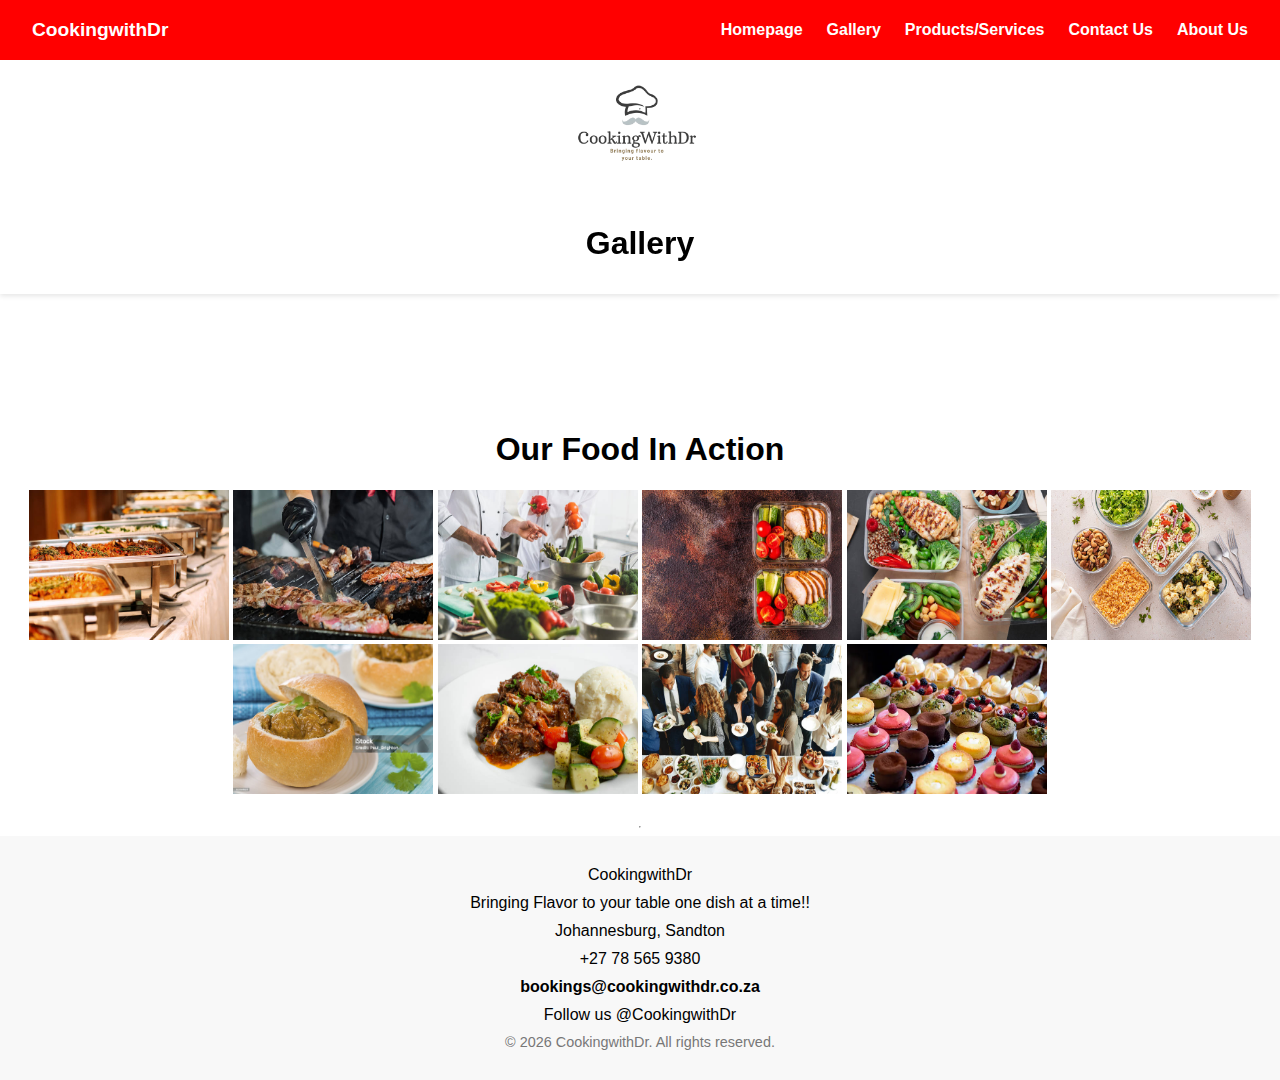
<file: Dineo assignment/Gallery.html>
<!DOCTYPE html>
<html lang="en">

<head>
    <meta charset="UTF-8">
    <meta name="viewport" content="width=device-width, initial-scale=1.0">
    <title>CookingwithDr</title>
    <link rel="stylesheet" href="dineo.css">
</head>

<body class="main-body">
   
    <header class="main-header">
        <a href="Gallery.html"><img src="images/Chef_Hat_cooking_logo_template-removebg-preview.png" alt="Logo" width="150"></a>
        <h1>Gallery</h1>
    </header>


    <nav class="navbar" style="background: red !important; display: flex !important; position: fixed !important; top: 0 !important; width: 100% !important; z-index: 999 !important; height: 60px !important;">
        <a href="Homepage.html" class="logo">CookingwithDr</a>
       
            <button class="hamburger" id="hamburger">☰</button>
    
            <ul id="nav-menu" class="nav-menu">
            
                <li><a href="index.html">Homepage</a></li>
                <li><a href="Gallery.html">Gallery</a></li>
                <li><a href="Services.html">Products/Services</a></li>
                <li><a href="ContactUs.html">Contact Us</a></li>
                <li><a href="AboutUS.html">About Us</a></li>
            </ul>
      
    </nav>

    <hr>

    <br>
</br> <br>
</br>
    <div class="content-section">
        <h1>Our Food In Action</h1>


        <div class="gallery">
            <img src="New folder/food pic 1.jpg" alt="High quality image" width="200" height="150">
            <img src="New folder/food pic 10.jpg" alt="High quality image" width="200" height="150">
            <img src="New folder/food pic 11.jpg" alt="High quality image" width="200" height="150">
            <img src="New folder/food pic 12.jpg" alt="High quality image" width="200" height="150">
            <img src="New folder/food pic 13.jpg" alt="High quality image" width="200" height="150">
            <img src="New folder/food pic 14.jpg" alt="High quality image" width="200" height="150">
            <img src="New folder/food pic 15.jpg" alt="High quality image" width="200" height="150">
            <img src="New folder/food pic 16.jpg" alt="High quality image" width="200" height="150">
            <img src="New folder/food pic 2.jpg" alt="High quality image" width="200" height="150">
            
            <img src="New folder/food pic 9.webp" alt="High quality image" width="200" height="150">
        </div>
    </div>

    <hr>

  
    <footer class="site-footer">
        <p>CookingwithDr</p>
        <p>Bringing Flavor to your table one dish at a time!!</p>
        <p>Johannesburg, Sandton</p>
        <p>+27 78 565 9380</p>
        <a href="mailto:bookings@cookingwithdr.co.za">bookings@cookingwithdr.co.za</a>

        <p>Follow us @CookingwithDr</p>
       <p>&copy; <span id="year"></span> CookingwithDr. All rights reserved.</p>
    </footer>
    <script src="dineo.js"></script>
    <div id="imageModal" class="modal">
        <span class="close">&times;</span>
        <img class="modal-content" id="modalImage">
    </div></body>

</html>
</file>
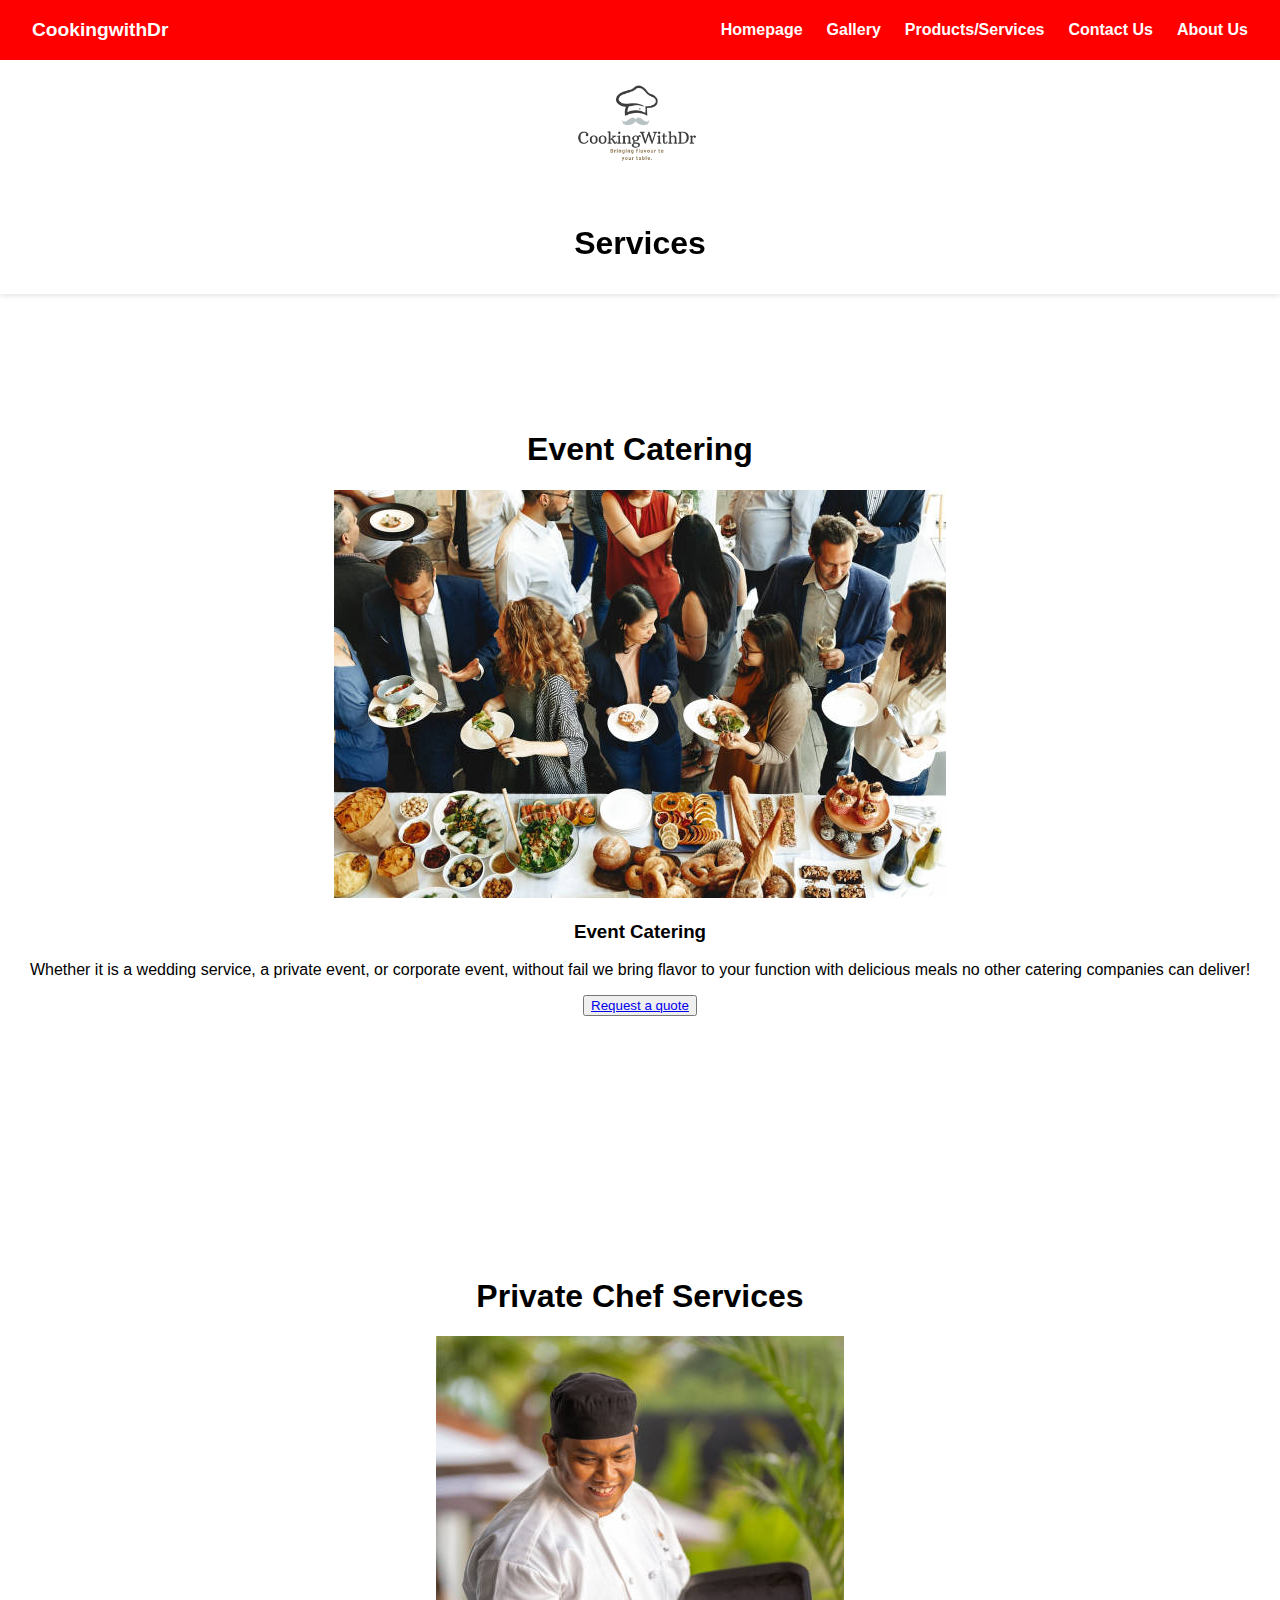
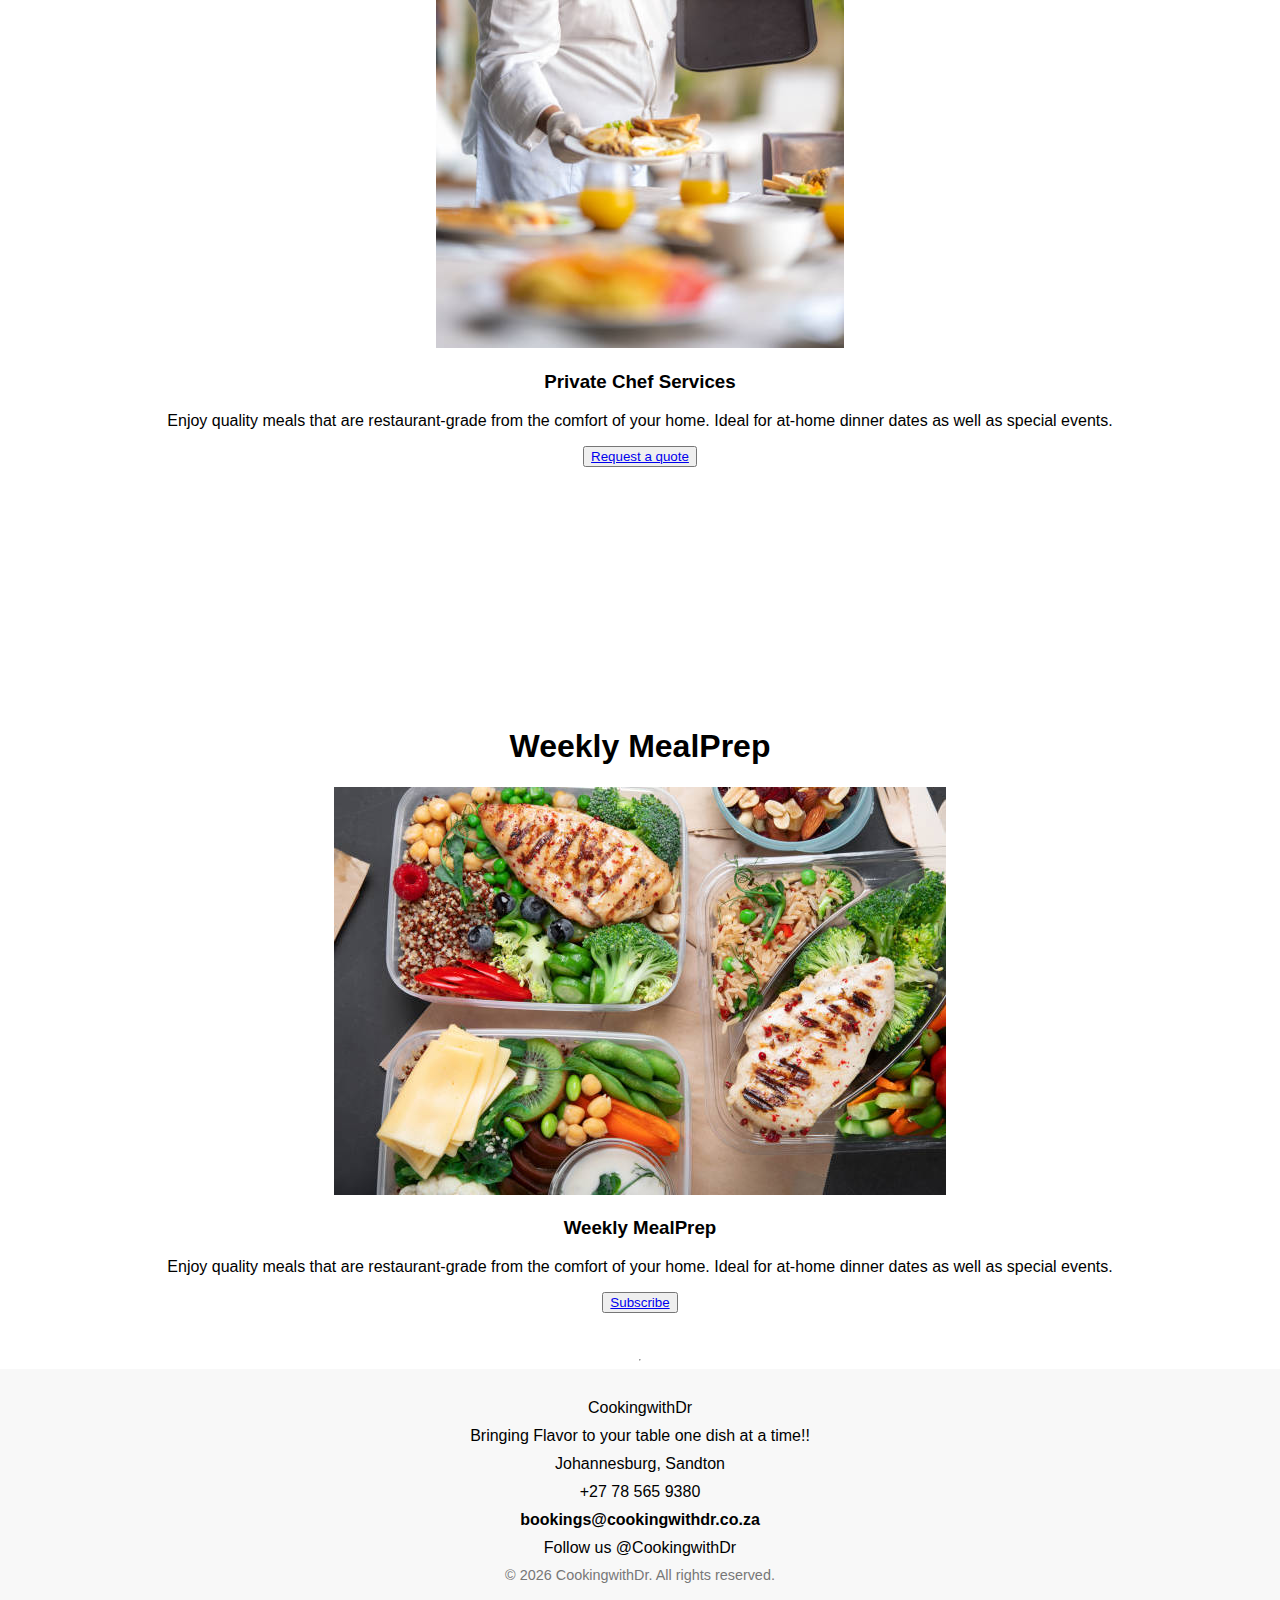
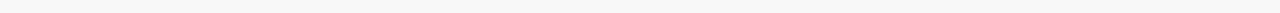
<file: Dineo assignment/Services.html>
<!DOCTYPE html>
<html lang="en">

<head>
    <meta charset="UTF-8">
    <meta name="viewport" content="width=device-width, initial-scale=1.0">
    <title>CookingwithDr</title>
    <link rel="stylesheet" href="dineo.css">
</head>

<body class="main-body">

    <header class="main-header">
        <a href="Services.html"><img src="images/Chef_Hat_cooking_logo_template-removebg-preview.png" alt="Logo" width="150"></a>
        <h1>Services</h1>
        
    </header>

   
    <nav class="navbar" style="background: red !important; display: flex !important; position: fixed !important; top: 0 !important; width: 100% !important; z-index: 999 !important; height: 60px !important;">
        <a href="Homepage.html" class="logo">CookingwithDr</a>
       
            <button class="hamburger" id="hamburger">☰</button>
    
            <ul id="nav-menu" class="nav-menu">
            
                <li><a href="index.html">Homepage</a></li>
                <li><a href="Gallery.html">Gallery</a></li>
                <li><a href="Services.html">Products/Services</a></li>
                <li><a href="ContactUs.html">Contact Us</a></li>
                <li><a href="AboutUS.html">About Us</a></li>
            </ul>
      
    </nav>
    
    <hr>

    <br>
</br>
<br>
</br>
    <div class="content-section">
        <h1>Event Catering</h1>
        <img src="New folder/food pic 2.jpg" alt="Event Catering image" class="service-img">
        <h3>Event Catering</h3>
        <p>Whether it is a wedding service, a private event, or corporate event, without fail we bring flavor to your function with delicious meals no other catering companies can deliver!</p>
        <button class="service-btn"><a href="ContactUs.html">Request a quote</a></button>
    </div>

    <div class="content-section">
        <h1>Private Chef Services</h1>
        <img src="New folder/food pic 21.jpg" alt="Private chef picture" class="service-img">
        <h3>Private Chef Services</h3>
        <p>Enjoy quality meals that are restaurant-grade from the comfort of your home. Ideal for at-home dinner dates as well as special events.</p>
        <button class="service-btn"><a href="ContactUs.html">Request a quote</a></button>
    </div>

    <div class="content-section">
        <h1>Weekly MealPrep</h1>
        <img src="New folder/food pic 13.jpg" alt="MealPrep picture" class="service-img">
        <h3>Weekly MealPrep</h3>
        <p>Enjoy quality meals that are restaurant-grade from the comfort of your home. Ideal for at-home dinner dates as well as special events.</p>
        <button class="service-btn"><a href="ContactUs.html">Subscribe</a></button>
    </div>

    <br>
    <hr>

 
    <footer class="site-footer">
        <p>CookingwithDr</p>
        <p>Bringing Flavor to your table one dish at a time!!</p>
        <p>Johannesburg, Sandton</p>
        <p>+27 78 565 9380</p>
        <a href="mailto:bookings@cookingwithdr.co.za">bookings@cookingwithdr.co.za</a>

        <p>Follow us @CookingwithDr</p>
        <p>&copy; <span id="year"></span> CookingwithDr. All rights reserved.</p>
    </footer>
    <script src="dineo.js"></script></body>

</html>
</file>
<file: dineo.css>
/* === GENERAL STYLES === */
body {
    font-family: Arial, sans-serif;
    color: #000000;
    background: #ffffff;
    margin: 0;
    padding: 0;
}

.main-body {
    display: flex;
    flex-direction: column;
    min-height: 100vh;
    background-color: #ffffff;
    padding-top: 100px;
    align-items: center;
    height: 300px
    
}


.main-header {
    position: fixed;
    margin-top: 40px;
    top: 0;
    left: 0;
    width: 100%;
    text-align: center;
    z-index: 10;
    padding: 10px 0;
    box-shadow: 0 2px 5px rgba(0, 0, 0, 0.1);

}

.navbar {
    display: flex;
    justify-content: space-between;
    align-items: center;
    background-color: #000000;
    padding: 1rem 2rem;
    width: 100%;
    box-sizing: border-box;
    position: fixed;
    top: 60px;
    left: 0;
    z-index: 9;
}
    .navbar .logo {
        color: white;
        text-decoration: none;
        font-weight: bold;
        font-size: 1.2rem;
    }
    .nav-menu {
        display: flex;
        gap: 1.5rem;
        list-style: none;
        margin: 0;
        padding: 0;
    }
    .nav-menu li a {
        color: white;
        text-decoration: none;
        font-weight: bold;
    }
    .nav-menu li a:hover {
        color: #ccc; 
    }
    .hamburger {
        font-size: 1.5rem;
        background: none;
        border: none;
        color: white;
        display: none;
        cursor: pointer;
    }

.content-section {
    text-align: center;
    padding: 20px;
    margin-top: 200px;
}

.gallery-table {
    width: 100%;
    text-align: center;
    margin: 20px auto;
}

.gallery-table td {
    padding: 10px;
}

.gallery-table img {
    width: 200px;
    height: 150px;
    object-fit: cover;
    border-radius: 8px;
}

.site-footer {
    background: #f8f8f8;
    padding: 20px;
    text-align: center;
    width: 100%;
    margin-top: auto;
}

.site-footer a {
    text-decoration: none;
    color: #000000;
    font-weight: bold;
}

.site-footer p {
    margin: 10px 0;
}

.site-footer p:last-child {
    font-size: 0.9rem;
    color: #777;
}


.hidden {
    display: none;
}

.sticky {
    box-shadow: 0 4px 6px rgba(0, 0, 0, 0.1);
    background-color: white;
}


@media (max-width: 768px) {
    .hamburger {
        display: block;
    }

    .nav-menu {
        display: none;
        flex-direction: column;
        width: 100%;
        background-color: #2c3e50;
        position: absolute;
        top: 100%;
        left: 0;
        padding: 1rem;
    }

    .nav-menu.active {
        display: flex;
    }
}

@media (max-width: 480px) {
    .gallery-table img {
        width: 100%;
        height: auto;
    }
}

.gallery-table img {
    width: 200px;
    height: 150px;
    object-fit: cover;
    border-radius: 8px;
    transition: transform 0.3s ease, box-shadow 0.3s ease;
  }
  
  .gallery-table img:hover {
    transform: scale(1.1); /* Zoom in */
    box-shadow: 0 4px 20px rgba(0, 0, 0, 0.3); /* Add glow */
  }

  input.error {
    border: 2px solid red;
}

.gallery-table img {
    transition: transform 0.3s ease, box-shadow 0.3s ease;
}

.gallery-table img:hover {
    transform: translateY(-10px);
    box-shadow: 0 8px 15px rgba(0, 0, 0, 0.3);
    cursor: pointer; 
}

.modal {
    display: none;
    position: fixed;
    z-index: 9999;
    padding-top: 100px;
    left: 0;
    top: 0;
    width: 100%;
    height: 100%;
    overflow: auto;
    background-color: rgba(0, 0, 0, 0.9);
}

.modal-content {
    margin: auto;
    display: block;
    max-width: 90%;
    max-height: 80%;
    border-radius: 10px;
}

.close {
    position: absolute;
    top: 40px;
    right: 60px;
    color: #fff;
    font-size: 40px;
    font-weight: bold;
    cursor: pointer;
}

.close:hover {
    color: #ff9999;
}
</file>
<file: contactus.css>
/* === GENERAL STYLES === */
body {
    font-family: Arial, sans-serif;
    color: #000000;
    background: #ffffff;
    margin: 0;
    padding: 0;
}

.main-body {
    display: flex;
    flex-direction: column;
    min-height: 100vh;
    background-color: #ffffff;
    padding-top: 100px;
    align-items: center;
}

.main-header {
    position: fixed;
    top: 20px;
    left: 0;
    width: 100%;
    text-align: center;
    z-index: 10;
    padding: 10px 0;
    box-shadow: 0 2px 5px rgba(0, 0, 0, 0.1);
    background-color: #fff;
}

.navbar {
    display: flex;
    justify-content: space-between;
    align-items: center;
    background-color: #000000;
    padding: 1rem 2rem;
    width: 100%;
    box-sizing: border-box;
    position: fixed;
    top: 60px;
    left: 0;
    z-index: 9;
}
.navbar .logo {
    color: white;
    text-decoration: none;
    font-weight: bold;
    font-size: 1.2rem;
}
.nav-menu {
    display: flex;
    gap: 1.5rem;
    list-style: none;
    margin: 0;
    padding: 0;
}
.nav-menu li a {
    color: white;
    text-decoration: none;
    font-weight: bold;
}
.nav-menu li a:hover {
    color: #ccc;
}
.hamburger {
    font-size: 1.5rem;
    background: none;
    border: none;
    color: white;
    display: none;
    cursor: pointer;
}

.content-section {
    text-align: center;
    padding: 20px;
    margin-top: 160px; /* enough space for fixed header + navbar */
}

/* === CONTACT FORM STYLING === */
.contact-section {
    max-width: 550px;
    margin: 0 auto;
    padding: 30px 40px;
    background-color: #ffffff;
    border-radius: 12px;
    box-shadow: 0 10px 25px rgba(0, 0, 0, 0.1);
    box-sizing: border-box;
    text-align: left;
}

.contact-section h2 {
    text-align: center;
    color: #333;
    margin-bottom: 25px;
    font-family: 'Poppins', sans-serif;
}

.contact-section label {
    display: block;
    margin-bottom: 8px;
    color: #333;
    font-weight: 600;
    font-family: 'Poppins', sans-serif;
}

.contact-section input,
.contact-section textarea {
    width: 100%;
    padding: 12px;
    margin-bottom: 20px;
    font-size: 1rem;
    border: 1px solid #ccc;
    border-radius: 6px;
    transition: border-color 0.3s ease;
    font-family: 'Poppins', sans-serif;
}

.contact-section input:focus,
.contact-section textarea:focus {
    border-color: #00acc1;
    outline: none;
}

input.error,
textarea.error {
    border: 2px solid red;
}

.contact-section button {
    width: 100%;
    padding: 12px;
    background-color: #00acc1;
    color: #fff;
    font-size: 1rem;
    font-weight: bold;
    border: none;
    border-radius: 6px;
    cursor: pointer;
    transition: background-color 0.3s ease;
    font-family: 'Poppins', sans-serif;
}

.contact-section button:hover {
    background-color: #008b9a;
}

.site-footer {
    background: #f8f8f8;
    padding: 20px;
    text-align: center; /* This centers the text */
    width: 100%;
    margin-top: auto;
}

/* === RESPONSIVE NAVBAR === */
@media (max-width: 768px) {
    .hamburger {
        display: block;
    }

    .nav-menu {
        display: none;
        flex-direction: column;
        width: 100%;
        background-color: #2c3e50;
        position: absolute;
        top: 100%;
        left: 0;
        padding: 1rem;
    }

    .nav-menu.active {
        display: flex;
    }
}

@media (max-width: 480px) {
    .gallery-table img {
        width: 100%;
        height: auto;
    }
}
</file>
<file: Dineo assignment/dineo.css>
/* === GENERAL STYLES === */
body {
    font-family: Arial, sans-serif;
    color: #000000;
    background: #ffffff;
    margin: 0;
    padding: 0;
}

.main-body {
    display: flex;
    flex-direction: column;
    min-height: 100vh;
    background-color: #ffffff;
    padding-top: 100px;
    align-items: center;
    height: 300px
    
}


.main-header {
    position: fixed;
    margin-top: 40px;
    top: 0;
    left: 0;
    width: 100%;
    text-align: center;
    z-index: 10;
    padding: 10px 0;
    box-shadow: 0 2px 5px rgba(0, 0, 0, 0.1);

}

.navbar {
    display: flex;
    justify-content: space-between;
    align-items: center;
    background-color: #000000;
    padding: 1rem 2rem;
    width: 100%;
    box-sizing: border-box;
    position: fixed;
    top: 60px;
    left: 0;
    z-index: 9;
}
    .navbar .logo {
        color: white;
        text-decoration: none;
        font-weight: bold;
        font-size: 1.2rem;
    }
    .nav-menu {
        display: flex;
        gap: 1.5rem;
        list-style: none;
        margin: 0;
        padding: 0;
    }
    .nav-menu li a {
        color: white;
        text-decoration: none;
        font-weight: bold;
    }
    .nav-menu li a:hover {
        color: #ccc; 
    }
    .hamburger {
        font-size: 1.5rem;
        background: none;
        border: none;
        color: white;
        display: none;
        cursor: pointer;
    }

.content-section {
    text-align: center;
    padding: 20px;
    margin-top: 200px;
}

.gallery-table {
    width: 100%;
    text-align: center;
    margin: 20px auto;
}

.gallery-table td {
    padding: 10px;
}

.gallery-table img {
    width: 200px;
    height: 150px;
    object-fit: cover;
    border-radius: 8px;
}

.site-footer {
    background: #f8f8f8;
    padding: 20px;
    text-align: center;
    width: 100%;
    margin-top: auto;
}

.site-footer a {
    text-decoration: none;
    color: #000000;
    font-weight: bold;
}

.site-footer p {
    margin: 10px 0;
}

.site-footer p:last-child {
    font-size: 0.9rem;
    color: #777;
}


.hidden {
    display: none;
}

.sticky {
    box-shadow: 0 4px 6px rgba(0, 0, 0, 0.1);
    background-color: white;
}


@media (max-width: 768px) {
    .hamburger {
        display: block;
    }

    .nav-menu {
        display: none;
        flex-direction: column;
        width: 100%;
        background-color: #2c3e50;
        position: absolute;
        top: 100%;
        left: 0;
        padding: 1rem;
    }

    .nav-menu.active {
        display: flex;
    }
}

@media (max-width: 480px) {
    .gallery-table img {
        width: 100%;
        height: auto;
    }
}

.gallery-table img {
    width: 200px;
    height: 150px;
    object-fit: cover;
    border-radius: 8px;
    transition: transform 0.3s ease, box-shadow 0.3s ease;
  }
  
  .gallery-table img:hover {
    transform: scale(1.1); /* Zoom in */
    box-shadow: 0 4px 20px rgba(0, 0, 0, 0.3); /* Add glow */
  }

  input.error {
    border: 2px solid red;
}

.gallery-table img {
    transition: transform 0.3s ease, box-shadow 0.3s ease;
}

.gallery-table img:hover {
    transform: translateY(-10px);
    box-shadow: 0 8px 15px rgba(0, 0, 0, 0.3);
    cursor: pointer; 
}

.modal {
    display: none;
    position: fixed;
    z-index: 9999;
    padding-top: 100px;
    left: 0;
    top: 0;
    width: 100%;
    height: 100%;
    overflow: auto;
    background-color: rgba(0, 0, 0, 0.9);
}

.modal-content {
    margin: auto;
    display: block;
    max-width: 90%;
    max-height: 80%;
    border-radius: 10px;
}

.close {
    position: absolute;
    top: 40px;
    right: 60px;
    color: #fff;
    font-size: 40px;
    font-weight: bold;
    cursor: pointer;
}

.close:hover {
    color: #ff9999;
}
</file>
<file: Dineo assignment/contactus.css>
/* === GENERAL STYLES === */
body {
    font-family: Arial, sans-serif;
    color: #000000;
    background: #ffffff;
    margin: 0;
    padding: 0;
}

.main-body {
    display: flex;
    flex-direction: column;
    min-height: 100vh;
    background-color: #ffffff;
    padding-top: 100px;
    align-items: center;
}

.main-header {
    position: fixed;
    top: 20px;
    left: 0;
    width: 100%;
    text-align: center;
    z-index: 10;
    padding: 10px 0;
    box-shadow: 0 2px 5px rgba(0, 0, 0, 0.1);
    background-color: #fff;
}

.navbar {
    display: flex;
    justify-content: space-between;
    align-items: center;
    background-color: #000000;
    padding: 1rem 2rem;
    width: 100%;
    box-sizing: border-box;
    position: fixed;
    top: 60px;
    left: 0;
    z-index: 9;
}
.navbar .logo {
    color: white;
    text-decoration: none;
    font-weight: bold;
    font-size: 1.2rem;
}
.nav-menu {
    display: flex;
    gap: 1.5rem;
    list-style: none;
    margin: 0;
    padding: 0;
}
.nav-menu li a {
    color: white;
    text-decoration: none;
    font-weight: bold;
}
.nav-menu li a:hover {
    color: #ccc;
}
.hamburger {
    font-size: 1.5rem;
    background: none;
    border: none;
    color: white;
    display: none;
    cursor: pointer;
}

.content-section {
    text-align: center;
    padding: 20px;
    margin-top: 160px; /* enough space for fixed header + navbar */
}

/* === CONTACT FORM STYLING === */
.contact-section {
    max-width: 550px;
    margin: 0 auto;
    padding: 30px 40px;
    background-color: #ffffff;
    border-radius: 12px;
    box-shadow: 0 10px 25px rgba(0, 0, 0, 0.1);
    box-sizing: border-box;
    text-align: left;
}

.contact-section h2 {
    text-align: center;
    color: #333;
    margin-bottom: 25px;
    font-family: 'Poppins', sans-serif;
}

.contact-section label {
    display: block;
    margin-bottom: 8px;
    color: #333;
    font-weight: 600;
    font-family: 'Poppins', sans-serif;
}

.contact-section input,
.contact-section textarea {
    width: 100%;
    padding: 12px;
    margin-bottom: 20px;
    font-size: 1rem;
    border: 1px solid #ccc;
    border-radius: 6px;
    transition: border-color 0.3s ease;
    font-family: 'Poppins', sans-serif;
}

.contact-section input:focus,
.contact-section textarea:focus {
    border-color: #00acc1;
    outline: none;
}

input.error,
textarea.error {
    border: 2px solid red;
}

.contact-section button {
    width: 100%;
    padding: 12px;
    background-color: #00acc1;
    color: #fff;
    font-size: 1rem;
    font-weight: bold;
    border: none;
    border-radius: 6px;
    cursor: pointer;
    transition: background-color 0.3s ease;
    font-family: 'Poppins', sans-serif;
}

.contact-section button:hover {
    background-color: #008b9a;
}

.site-footer {
    background: #f8f8f8;
    padding: 20px;
    text-align: center; /* This centers the text */
    width: 100%;
    margin-top: auto;
}

/* === RESPONSIVE NAVBAR === */
@media (max-width: 768px) {
    .hamburger {
        display: block;
    }

    .nav-menu {
        display: none;
        flex-direction: column;
        width: 100%;
        background-color: #2c3e50;
        position: absolute;
        top: 100%;
        left: 0;
        padding: 1rem;
    }

    .nav-menu.active {
        display: flex;
    }
}

@media (max-width: 480px) {
    .gallery-table img {
        width: 100%;
        height: auto;
    }
}
</file>
